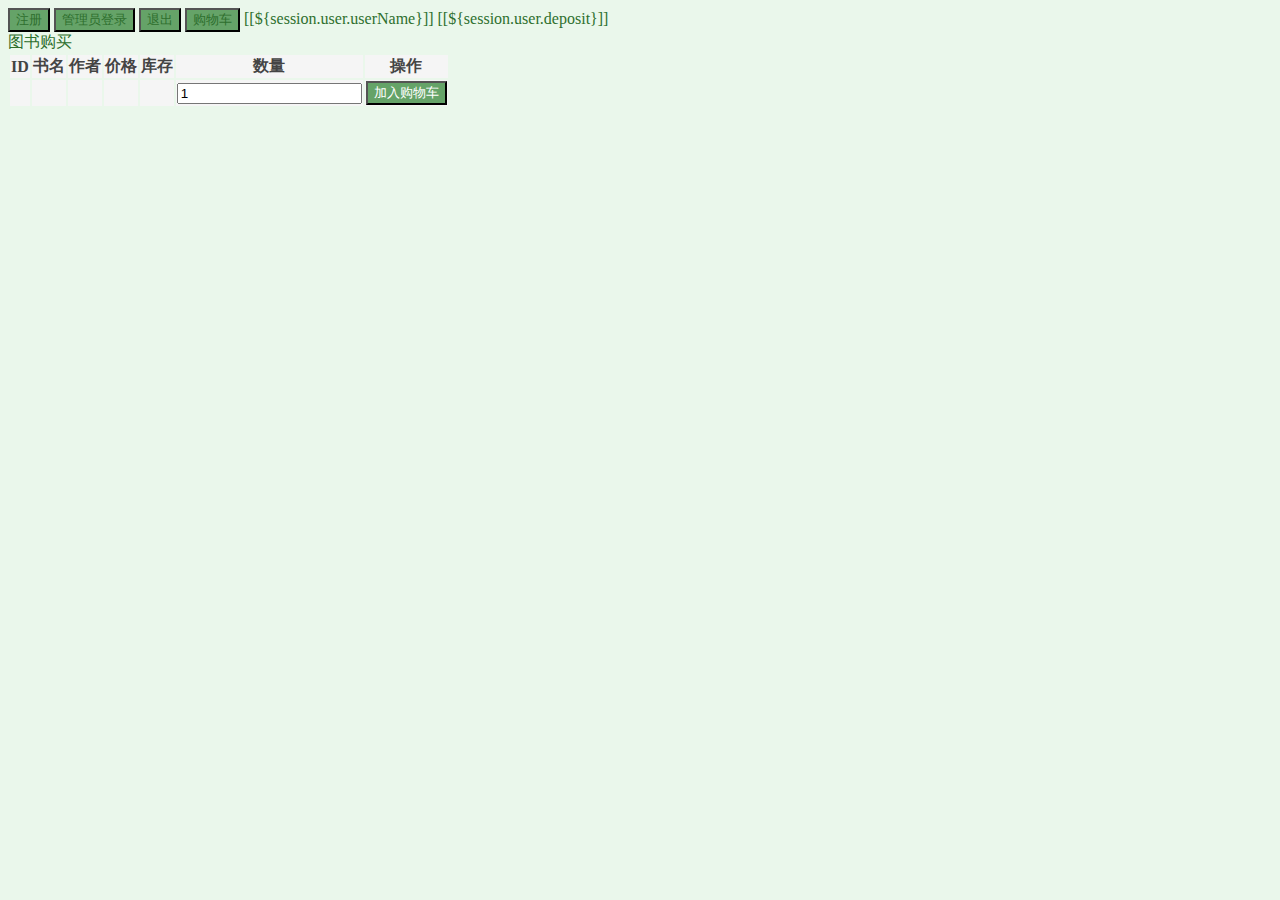
<file: target/classes/templates/index.html>
<!DOCTYPE html>
<html xmlns:th="http://www.thymeleaf.org">

<head>
    <meta charset="UTF-8">
    <meta name="viewport" content="width=device-width, initial-scale=1.0">
    <title>买书 ${session.user.banlance}</title>
    <link rel="stylesheet" href="https://cdn.staticfile.org/layui/2.6.8/css/layui.css"
          integrity="sha384-o8I/ti/43Ai6/jzjNpRJRfyJGg/UqDOqF6n3K51jNiSA/gTxEUzk6Zew06cf6zQY"
          crossorigin="anonymous">
    <style>
        body {
            background-color: #eaf7eb; /* Matcha Green */
            color: #444;
        }

        .layui-btn-group button {
            background-color: #65a368; /* Darker Matcha Green */
            color: white;
        }

        .layui-btn-group a {
            color: #2e6f2e; /* Darker Matcha Green */
        }

        .page-title {
            color: #2e6f2e; /* Darker Matcha Green */
        }

        table th, table td {
            background-color: #f5f5f5; /* Light Gray */
        }

        .addToCartBtn {
            background-color: #65a368; /* Darker Matcha Green */
            color: white;
        }
    </style>
</head>

<body>

<div class="layui-btn-group">
    <button class="layui-btn layui-btn-normal"><a th:href="@{/register}">注册</a></button>
    <button class="layui-btn layui-btn-normal"><a th:href="@{/admin/login}">管理员登录</a></button>
    <button class="layui-btn layui-btn-normal"><a th:href="@{/logout}">退出</a></button>
    <button class="layui-btn layui-btn-normal"><a th:href="@{|/${session.user.userName}/shopping_cart|}">购物车</a></button>

    <a>
        [[${session.user.userName}]]
    </a>
    <a>
        [[${session.user.deposit}]]
    </a>
</div>

<div class="layui-container">
    <div class="page-title">图书购买</div>

    <table>
        <thead>
        <tr>
            <th>ID</th>
            <th>书名</th>
            <th>作者</th>
            <th>价格</th>
            <th>库存</th>
            <th>数量</th>
            <th>操作</th>
        </tr>
        </thead>
        <tr th:each="item: ${books}" id="bookRow" data-book-id="${item.bookId}" data-book-price="${item.price}">
            <td th:text="${item.bookId}"></td>
            <td th:text="${item.bookName}"></td>
            <td th:text="${item.author}"></td>
            <td th:text="${item.price}"></td>
            <td th:text="${item.stock}"></td>
            <td>
                <input type="number" class="quantityInput" value="1" min="1" max="${item.stock}">
            </td>
            <td>
                <button type="button" class="layui-btn layui-btn-normal addToCartBtn">加入购物车</button>
            </td>
        </tr>
    </table>
</div>

<script src="https://cdn.staticfile.org/jquery/3.6.0/jquery.min.js"></script>
<script>
    $(document).ready(function () {
        $('.addToCartBtn').on('click', function () {

            var $row = $(this).closest('tr');
            var bookId = $row.closest("tr").find("td:eq(0)").text();
            var quantity = $row.find('.quantityInput').val();

            var bookPrice = $row.closest("tr").find("td:eq(3)").text();
            $.ajax({
                type: 'POST',
                url: "/api/addToCart/"+ bookId, 
                data: {
                    userName: [[${session.user.userName}]],

                    quantity: quantity,
                    bookPrice:bookPrice
                },
                success: function (response) {
                    console.log('Item added to the cart:', response);
                },
                error: function (error) {
                    console.error('Error adding item to the cart:', error);
                }
            });
        });
    });
</script>

</body>
</html>
</file>
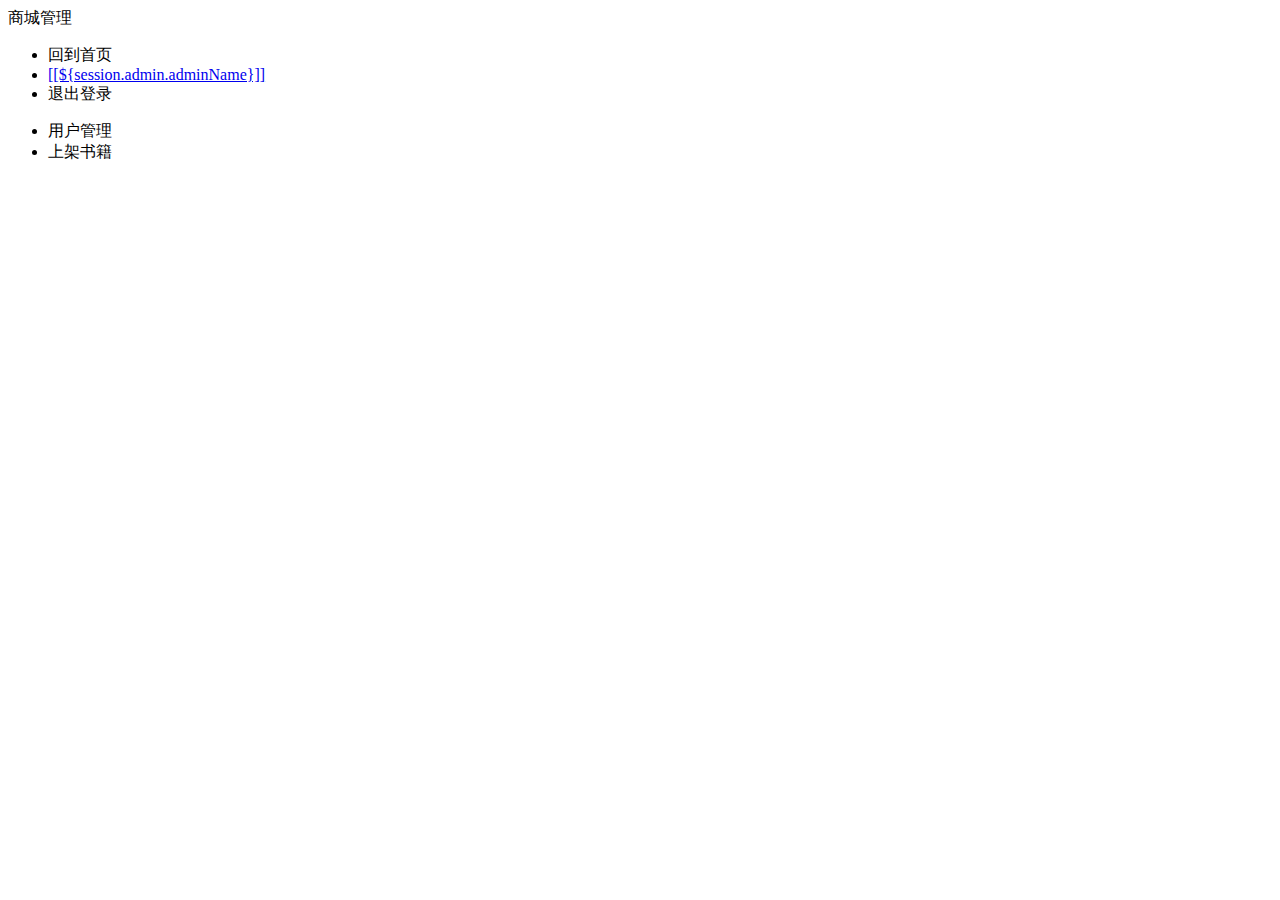
<file: target/classes/templates/_adminfragment.html>
<!DOCTYPE html>
<html xmlns:th="http://www.thymeleaf.org">
<head th:fragment="head(title,style)">
    <meta charset="utf-8">
    <title th:replace="${title}">商城管理</title>
    <link rel="stylesheet" type="text/css" th:href="@{/lib/layui/css/layui.css}"/>
    <script th:src="@{/lib/layui/layui.js}" type="text/javascript" charset="utf-8"></script>
    <style th:replace="${style}"></style>
</head>
<body>
<div class="layui-header" th:fragment="header">
    <div class="layui-logo">商城管理</div>
    <ul class="layui-nav layui-layout-right">
        <li class="layui-nav-item"><a th:href="@{/}">回到首页</a></li>
        <li class="layui-nav-item">
            <a href="javascript:;" th:if="${session.admin}">
                [[${session.admin.adminName}]]
            </a>
        </li>
        <li class="layui-nav-item"><a th:href="@{/admin/logout}">退出登录</a></li>
    </ul>
</div>

<div class="layui-side layui-bg-black" th:fragment="side(pageName)">
    <div class="layui-side-scroll">
        <ul class="layui-nav layui-nav-tree" lay-filter="test">
            <li class="layui-nav-item" th:classappend="${pageName=='user'?'layui-this':''}"><a
                    th:href="@{/admin/user_manage}">用户管理</a></li>
            <li class="layui-nav-item" th:classappend="${pageName=='addBook'?'layui-this':''}"><a
                    th:href="@{/admin/add_book}">上架书籍</a></li>
        </ul>
    </div>
</div>



</body>
</html>
</html>
</file>
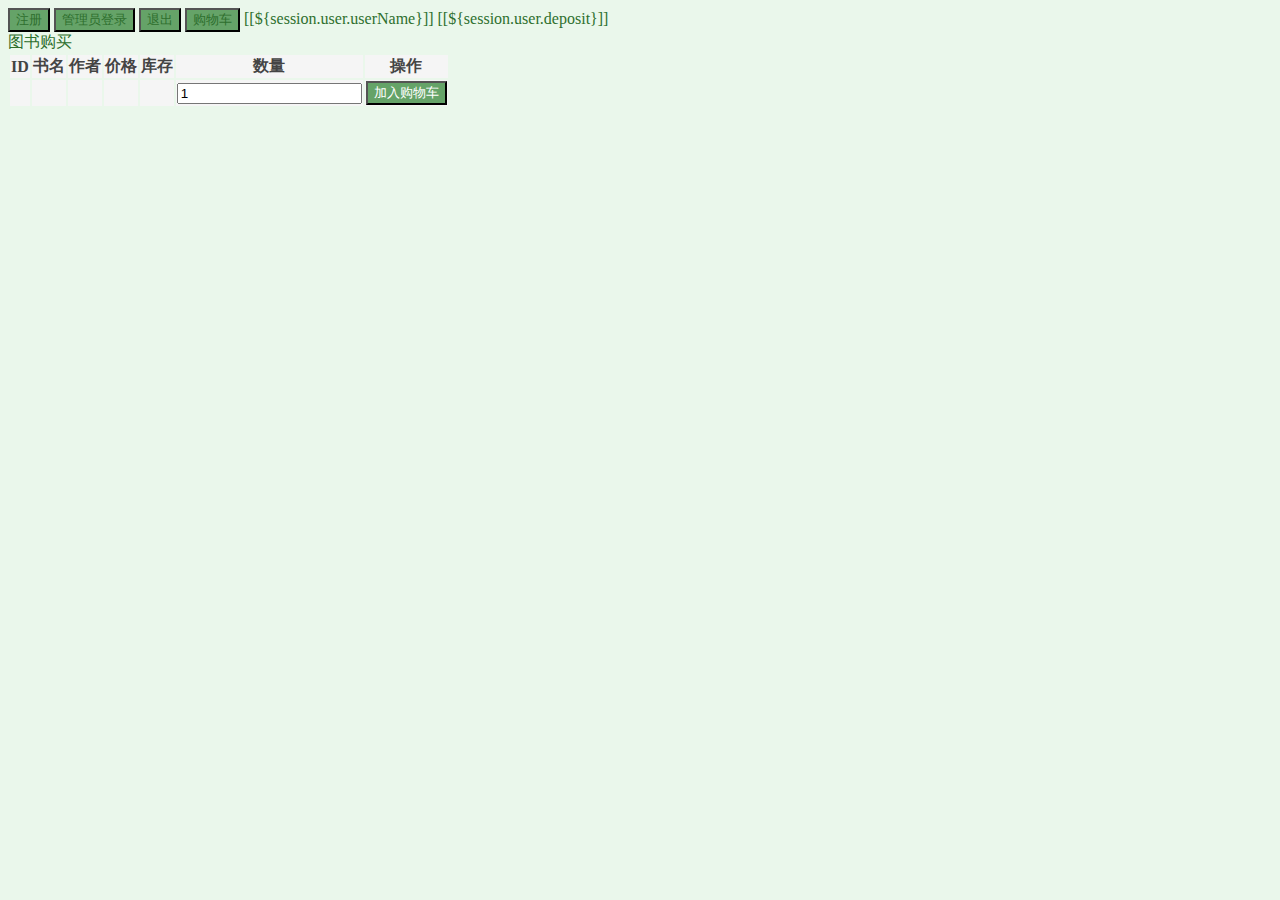
<file: target/classes/templates/books.html>
<!DOCTYPE html>
<html xmlns:th="http://www.thymeleaf.org">

<head>
    <meta charset="UTF-8">
    <meta name="viewport" content="width=device-width, initial-scale=1.0">
    <title>买书 ${session.user.banlance}</title>
    <link rel="stylesheet" href="https://cdn.staticfile.org/layui/2.6.8/css/layui.css"
          integrity="sha384-o8I/ti/43Ai6/jzjNpRJRfyJGg/UqDOqF6n3K51jNiSA/gTxEUzk6Zew06cf6zQY"
          crossorigin="anonymous">
    <style>
        body {
            background-color: #eaf7eb; /* Matcha Green */
            color: #444;
        }

        .layui-btn-group button {
            background-color: #65a368; /* Darker Matcha Green */
            color: white;
        }

        .layui-btn-group a {
            color: #2e6f2e; /* Darker Matcha Green */
        }

        .page-title {
            color: #2e6f2e; /* Darker Matcha Green */
        }

        table th, table td {
            background-color: #f5f5f5; /* Light Gray */
        }

        .addToCartBtn {
            background-color: #65a368; /* Darker Matcha Green */
            color: white;
        }
    </style>
</head>

<body>

<div class="layui-btn-group">
    <button class="layui-btn layui-btn-normal"><a th:href="@{/register}">注册</a></button>
    <button class="layui-btn layui-btn-normal"><a th:href="@{/admin/login}">管理员登录</a></button>
    <button class="layui-btn layui-btn-normal"><a th:href="@{/logout}">退出</a></button>
    <button class="layui-btn layui-btn-normal"><a th:href="@{|/${session.user.userName}/shopping_cart|}">购物车</a></button>

    <a>
        [[${session.user.userName}]]
    </a>
    <a>
        [[${session.user.deposit}]]
    </a>
</div>

<div class="layui-container">
    <div class="page-title">图书购买</div>

    <table>
        <thead>
        <tr>
            <th>ID</th>
            
            <th>书名</th>
            <th>作者</th>
            <th>价格</th>
            <th>库存</th>
            <th>数量</th>
          
            <th>操作</th>
        </tr>
        </thead>
        <tr th:each="item: ${books}" id="bookRow" data-book-id="${item.bookId}" data-book-price="${item.price}">
            <td th:text="${item.bookId}"></td>
            <td th:text="${item.bookName}"></td>
            <td th:text="${item.author}"></td>
            <td th:text="${item.price}"></td>
            <td th:text="${item.stock}"></td>
            <td>
                <input type="number" class="quantityInput" value="1" min="1" max="${item.stock}">
            </td>
            <td>
                <button type="button" class="layui-btn layui-btn-normal addToCartBtn">加入购物车</button>
            </td>
        </tr>
    </table>
</div>

<script src="https://cdn.staticfile.org/jquery/3.6.0/jquery.min.js"></script>
<script>
    $(document).ready(function () {
        $('.addToCartBtn').on('click', function () {

            var $row = $(this).closest('tr');
            var bookId = $row.closest("tr").find("td:eq(0)").text();
            var quantity = $row.find('.quantityInput').val();

            var bookPrice = $row.closest("tr").find("td:eq(3)").text();
            $.ajax({
                type: 'POST',
                url: "/api/addToCart/"+ bookId, 
                data: {
                    userName: [[${session.user.userName}]],

                    quantity: quantity,
                    bookPrice:bookPrice
                },
                success: function (response) {
                    console.log('Item added to the cart:', response);
                },
                error: function (error) {
                    console.error('Error adding item to the cart:', error);
                }
            });
        });
    });
</script>

</body>
</html>
</file>
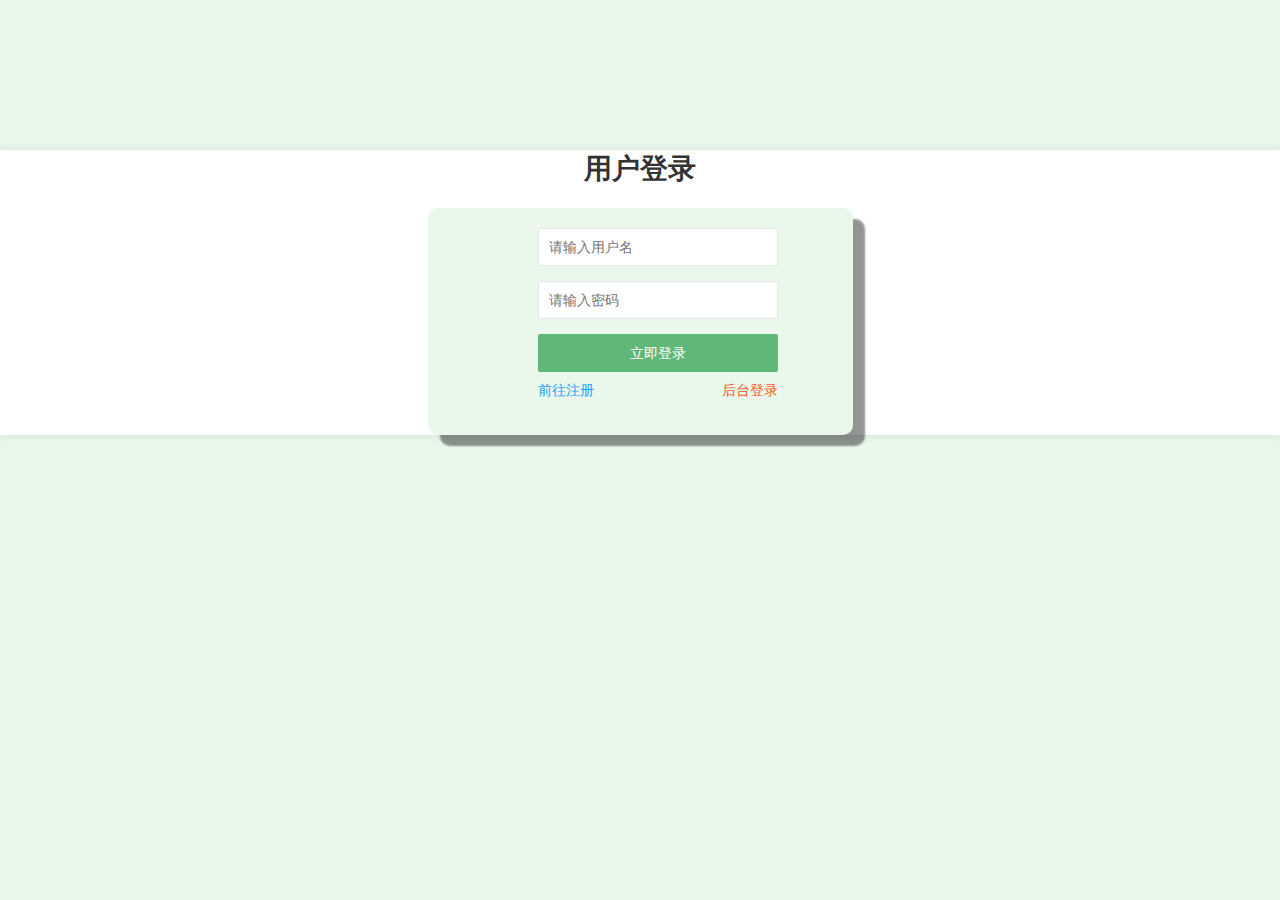
<file: target/classes/templates/login.html>
<!DOCTYPE html>
<html xmlns:th="http://www.thymeleaf.org">

<head th:replace="_fragment::head(~{::title},~{})">
    <meta charset="utf-8">
    <title>用户登录</title>
    <link rel="stylesheet" type="text/css" href="../static/lib/layui/css/layui.css" />
    <link rel="stylesheet" type="text/css" href="../static/css/public.css" />
    <script src="../static/lib/layui/layui.js" type="text/javascript" charset="utf-8"></script>
</head>

<body style="background-color: #f5f5f5;">

    <div class="login-box" style="margin: 150px 0px; background-color: #fff; box-shadow: 0 0 10px rgba(0,0,0,0.1);">
        <h1 style="color: #333;">用户登录</h1>
        <div class="login-form">
            <div class="layui-form">
                <div class="layui-form-item">

                    <div class="layui-input-block">
                        <input type="text" id="userName" name="userName" required lay-verify="required"
                            placeholder="请输入用户名" autocomplete="off" class="layui-input">
                    </div>
                </div>
                <div class="layui-form-item">

                    <div class="layui-input-block">
                        <input type="password" id="password" name="password" required lay-verify="required"
                            placeholder="请输入密码" autocomplete="off" class="layui-input">
                    </div>
                </div>
                <div class="layui-form-item">
                    <div class="layui-input-block">
                        <button class="layui-btn" lay-submit lay-filter="login-btn"
                            style="width: 100%; background-color: #5FB878;">立即登录</button>
                        <p style="margin-top: 10px; float: left;"><a th:href="@{/register}"
                                style="color: #1E9FFF;">前往注册</a></p>
                        <p style="margin-top: 10px; float: right;"><a th:href="@{/admin/login}"
                                style="color: #FF5722;">后台登录</a></p>
                    </div>
                </div>
            </div>
        </div>
    </div>

</body>
<script>
    layui.use(['form', 'element', 'jquery', 'layer'], function () {
        var form = layui.form,
            $ = layui.jquery,
            layer = layui.layer,
            element = layui.element;

        //监听提交
        form.on('submit(login-btn)', function (data) {
            $.ajax({
                url: '/user/login',
                type: 'post',
                data: JSON.stringify(data.field),
                contentType: 'application/json',
                dataType: 'json',
                success: function (res) {
                    if (res.code != 0) {
                        return layer.msg(res.msg, { icon: 2, time: 1500 });
                    }
                    layer.msg("登录成功", { icon: 1, time: 1300 }, function () {
                        window.location.href = res.data;
                    });
                }
            });
            return false;
        });
    });
</script>

</html>
</file>
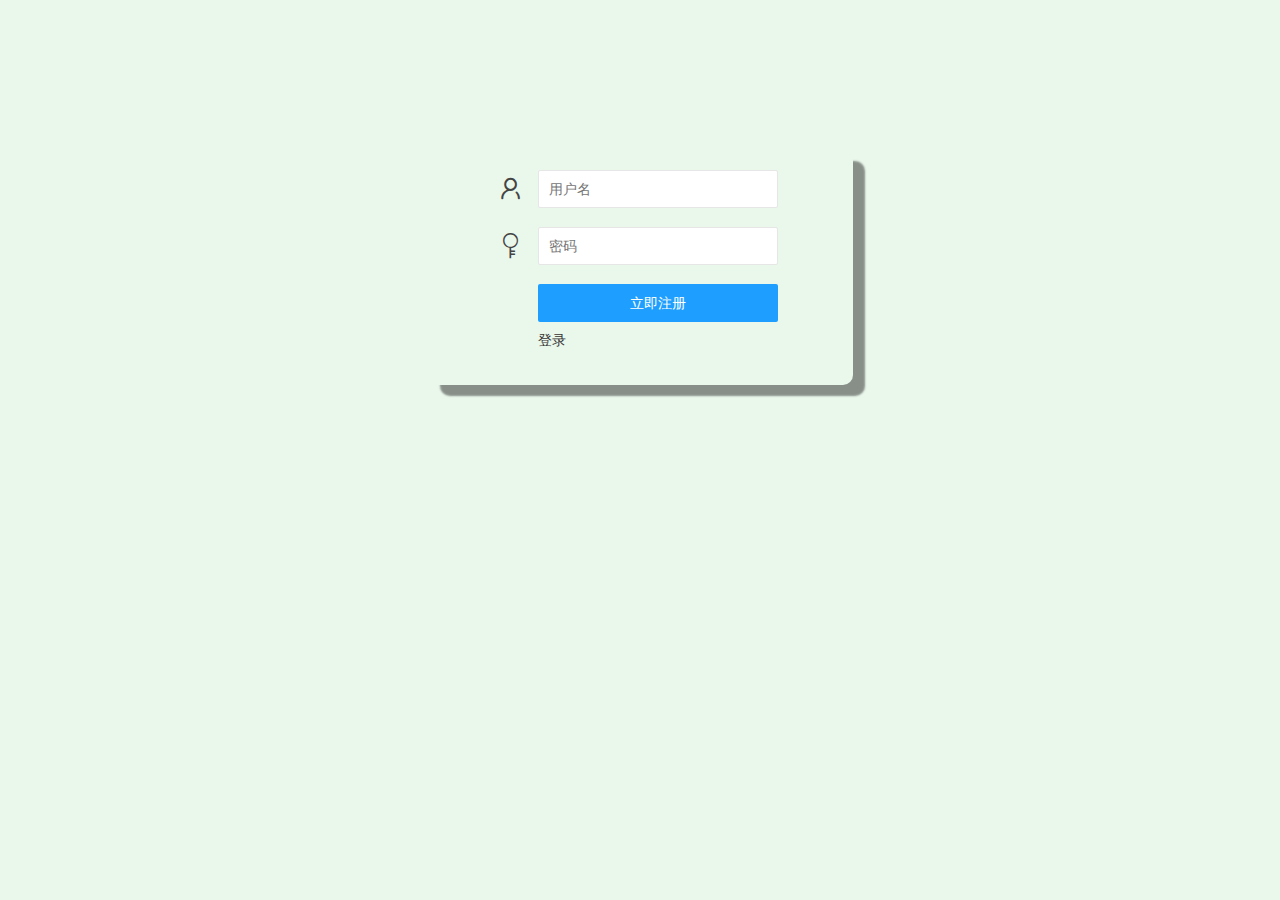
<file: target/classes/templates/register.html>
<!DOCTYPE html>
<html xmlns:th="http://www.thymeleaf.org">
<head th:replace="_fragment::head(~{::title},~{})">
    <meta charset="utf-8">
    <title>用户注册</title>
    <link rel="stylesheet" type="text/css" href="../static/lib/layui/css/layui.css"/>
    <link rel="stylesheet" type="text/css" href="../static/css/public.css"/>
    <script src="../static/lib/layui/layui.js" type="text/javascript" charset="utf-8"></script>
</head>
<body>
<div th:replace="_fragment::header(null)"></div>
<div class="login-box" style="margin-top: 150px;">

    <div class="login-form">
        <form class="layui-form">
            <div class="layui-form-item">
                <label class="layui-form-label"><i class="layui-icon layui-icon-username" style="font-size: 25px;"></i></label>
                <div class="layui-input-block">
                    <input type="text" id="userName" name="userName" required lay-verify="required"
                           placeholder="用户名" autocomplete="off" class="layui-input">
                </div>
            </div>
           
            <div class="layui-form-item">
                <label class="layui-form-label">
                    <i class="layui-icon layui-icon-key" style="font-size: 25px;"></i>
                </label>
                <div class="layui-input-block">
                    <input type="password" id="password" name="password" required lay-verify="required"
                           placeholder="密码" autocomplete="off" class="layui-input">
                </div>
            </div>
            <div class="layui-form-item">
                <div class="layui-input-block">
                    <button class="layui-btn layui-bg-blue" lay-submit lay-filter="register-btn" style="width: 100%;">立即注册</button>
                    <p style="margin-top: 10px;float: left;"><a th:href="@{/login}">登录</a></p>
                </div>
            </div>
        </form>
    </div>
</div>

<script>
    layui.use(['form', 'element', 'jquery','layer'], function () {
        var form = layui.form,
            $ = layui.jquery,
            layer = layui.layer,
            element = layui.element;
        //监听提交
        form.on('submit(register-btn)', function (data) {
            $.ajax({
                url: '/user/register',
                type: 'post',
                data: JSON.stringify(data.field),
                contentType: 'application/json',
                dataType: 'json',
                success: function (res) {
                    if (res.code != 0) {
                        return layer.msg(res.msg, {icon: 2,time: 1500});
                    }
                    layer.msg("注册成功", {icon: 1, time: 1300}, function () {
                        window.location.href = res.data;
                    });
                }
            });
            return false;
        });

    });
</script>
</body>
</html>
</file>
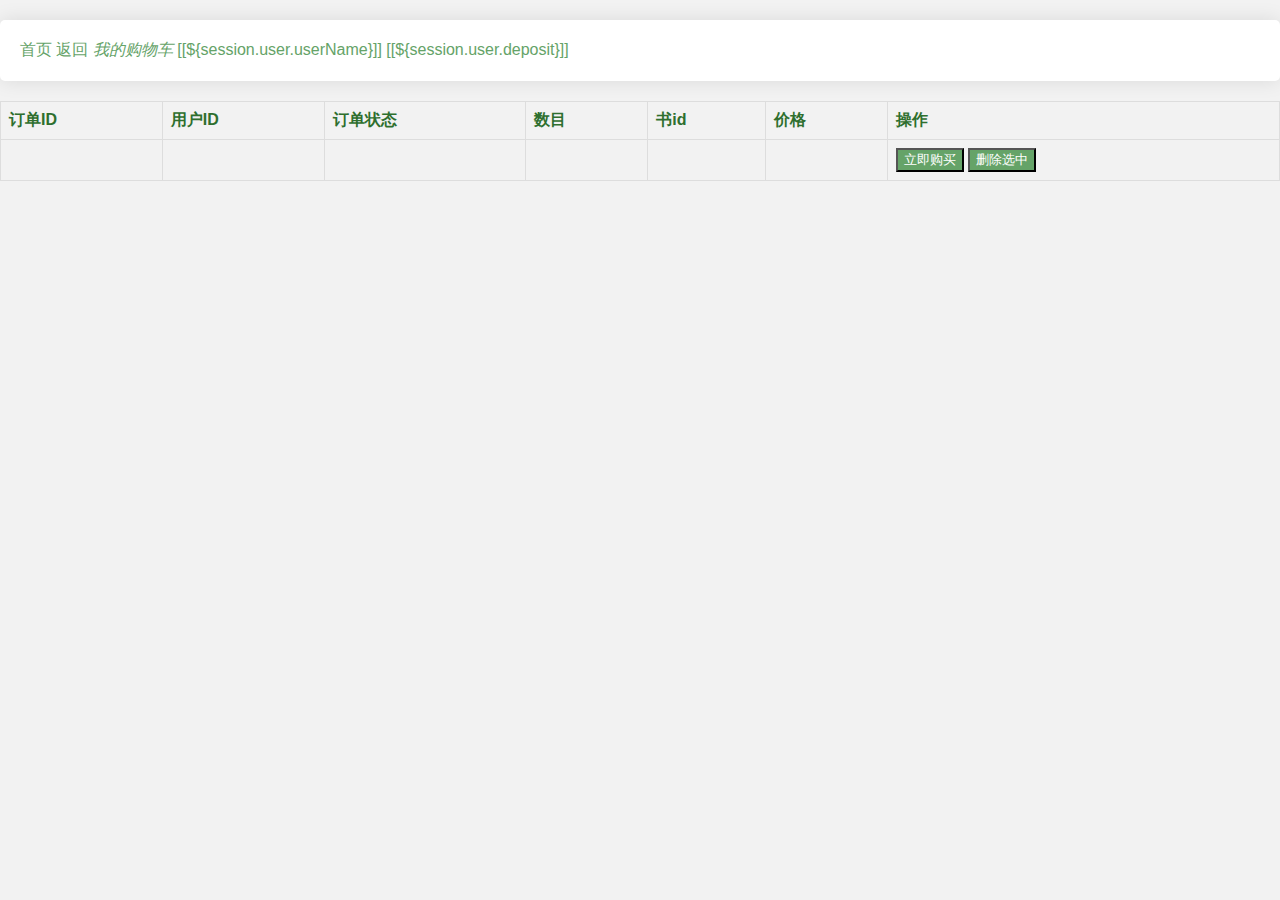
<file: target/classes/templates/shopping_cart.html>
<!DOCTYPE html>
<html xmlns:th="http://www.thymeleaf.org">

<head>
    <meta charset="UTF-8">
    <meta name="viewport" content="width=device-width, initial-scale=1.0">
    <title>购物车</title>
    <link rel="stylesheet" href="https://cdn.staticfile.org/layui/2.6.8/css/layui.css"
          integrity="sha384-o8I/ti/43Ai6/jzjNpRJRfyJGg/UqDOqF6n3K51jNiSA/gTxEUzk6Zew06cf6zQY"
          crossorigin="anonymous">
    <style>
        body {
            font-family: 'Arial', sans-serif;
            background-color: #f2f2f2;
            margin: 0;
            padding: 0;
        }

        .layui-container {
            padding: 20px;
            background-color: #fff;
            margin-top: 20px;
            border-radius: 5px;
            box-shadow: 0 0 20px rgba(0, 0, 0, 0.1);
        }

        .page-title {
            font-size: 24px;
            font-weight: bold;
            margin-bottom: 20px;
            color: #2e6f2e; /* Darker Matcha Green */
        }

        .layui-btn-group {
            margin-bottom: 20px;
        }

        table {
            width: 100%;
            border-collapse: collapse;
            margin-top: 20px;
        }

        th, td {
            border: 1px solid #ddd;
            padding: 8px;
            text-align: left;
            color: #444; /* Dark Gray */
        }

        th {
            background-color: #f2f2f2;
            color: #2e6f2e; /* Darker Matcha Green */
        }

        .breadcrumb a {
            color: #65a368; /* Darker Matcha Green */
        }

        .breadcrumb a:hover {
            color: #3d8440; /* Lighter Matcha Green */
        }

        .buyBtn,
        .deleteSelectedBtn {
            background-color: #65a368; /* Darker Matcha Green */
            color: white;
        }

        .buyBtn:hover,
        .deleteSelectedBtn:hover {
            background-color: #3d8440; /* Lighter Matcha Green */
        }
    </style>
</head>

<body>

<div class="layui-container">
    <div class="breadcrumb">
        <span class="layui-breadcrumb">
            <a th:href="@{/index}">首页</a>
            <a th:href="@{/index/books}">返回</a>
            <a><cite>我的购物车</cite></a>
            <a>
                [[${session.user.userName}]]
            </a>
            <a>
                [[${session.user.deposit}]]
            </a>
        </span>
    </div>
</div>

<table>
    <thead>
    <tr>
        <th>订单ID</th>
        <th>用户ID</th>
        <th>订单状态</th>
        <th>数目</th>
        <th>书id</th>
        <th>价格</th>
        <th>操作</th>
    </tr>
    </thead>
    <tbody>
    <tr th:each="item: ${order}">
        <td class="oid" th:text="${item.orderId}"></td>
        <td class="uid" th:text="${item.userId}"></td>
        <td class="status" th:text="${item.status}"></td>
        <td class="bnum" th:text="${item.booknum}"></td>
        <td class="bid" th:text="${item.bookid}"></td>
        <td th:text="${item.totalPrice}"></td>
        <td>
            <button type="button" class="layui-btn layui-btn-normal buyBtn">立即购买</button>
            <button type="button" class="layui-btn layui-btn-danger deleteSelectedBtn">删除选中</button>
        </td>
    </tr>
    </tbody>
</table>

<script src="https://code.jquery.com/jquery-3.6.4.min.js"></script>

<script>
    $(document).ready(function () {
        $(".buyBtn").click(function () {
            var orderId = $(this).closest("tr").find("td:eq(0)").text();
            var userId = $(this).closest("tr").find("td:eq(1)").text();
            var bookId = $(this).closest("tr").find("td:eq(4)").text();
            var quantity = $(this).closest("tr").find("td:eq(3)").text();
            var totalPrice = $(this).closest("tr").find("td:eq(5)").text();

            $.ajax({
                type: "GET",
                url: "/api/books/" + bookId,
                success: function (bookDetails) {
                    if (bookDetails.stock >= quantity) {
                        performPurchase(orderId, userId, bookId, quantity, totalPrice);
                    } else {
                        alert("库存不足！");
                    }
                },
                error: function (error) {
                    console.error(error);
                }
            });
        });

        function performPurchase(orderId, userId, bookId, quantity, totalPrice) {
            $.ajax({
                type: "POST",
                url: "/api/purchase",
                data: {
                    orderId: orderId,
                    userId: userId,
                    bookId: bookId,
                    quantity: quantity,
                    totalPrice: totalPrice
                },
                success: function (response) {
                    location.reload();
                    console.log(response);
                },
                error: function (error) {
                    alert("余额不足 ");
                }
            });
        }

        $(".deleteSelectedBtn").click(function () {
            var orderId = $(this).closest("tr").find("td:eq(0)").text();
            $.ajax({
                type: "POST",
                url: "/api/orders/delete/" + orderId,
                success: function (response) {
                    location.reload();
                    console.log(response);
                },
                error: function (error) {
                    console.error(error);
                }
            });
        });
    });
</script>

</body>
</html>
</file>
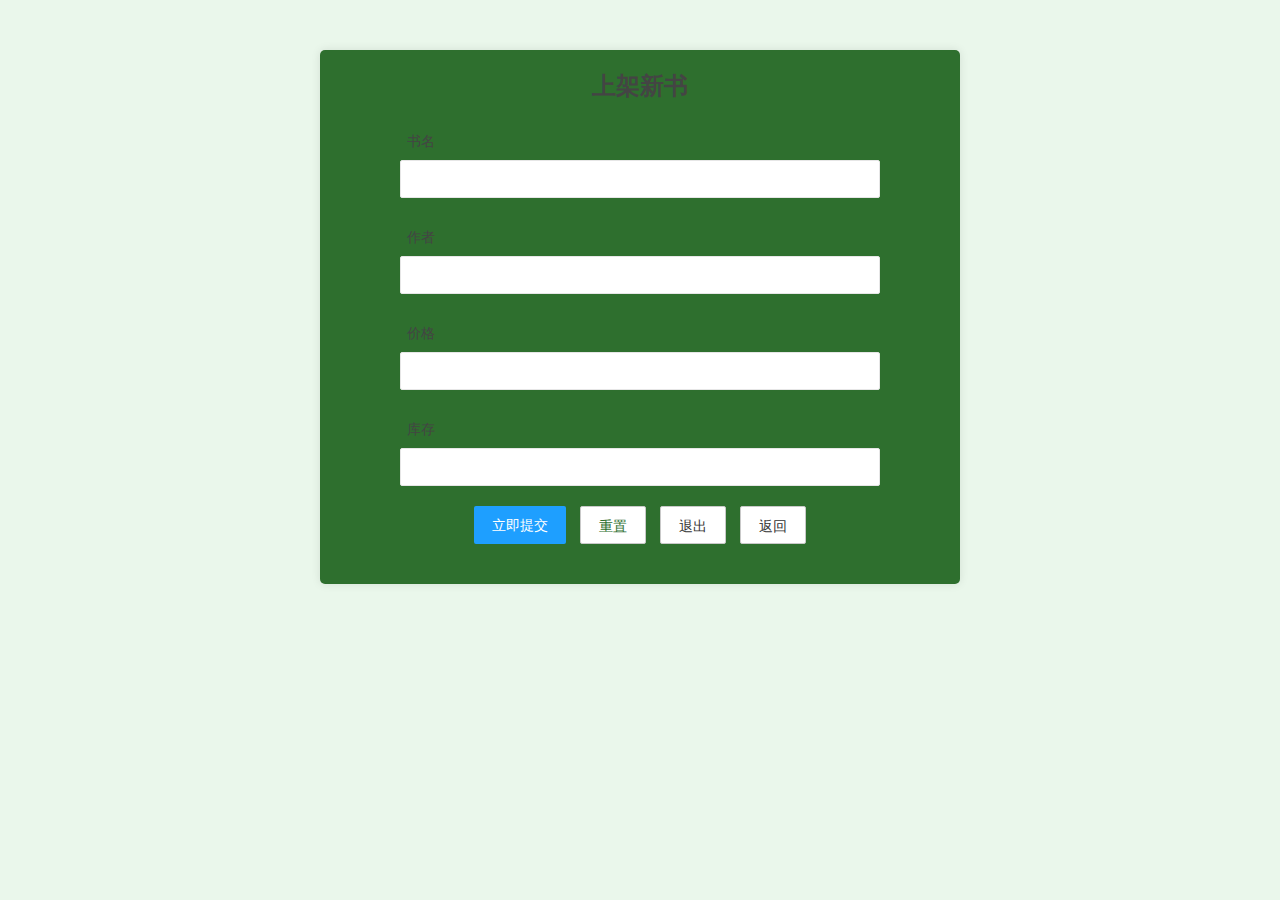
<file: target/classes/templates/admin/add_book.html>
<!DOCTYPE html>
<html xmlns:th="http://www.thymeleaf.org">

<head th:replace="_adminfragment::head(~{::title},~{})">
    <meta charset="utf-8">
    <title>上架新书</title>
    <link rel="stylesheet" type="text/css" href="../../static/lib/layui/css/layui.css" />
    <script src="../../static/lib/layui/layui.js" type="text/javascript" charset="utf-8"></script>
    <style>
        body {
            font-family: 'Arial', sans-serif;
            background-color: #2e6f2e; /* Darker Matcha Green */
            margin: 0;

            padding: 0;
        }

        .container {
            max-width: 600px;
            margin: 50px auto;
            padding: 20px;

            background-color:  #2e6f2e; /* Darker Matcha Green */;
            box-shadow: 0 0 10px rgba(0, 0, 0, 0.1);
            border-radius: 5px;
        }

        .form-title {
            font-size: 24px;
            font-weight: bold;
            margin-bottom: 20px;
            text-align: center;
        }

        .layui-form-item {
            margin-bottom: 20px;
        }

        .layui-input-block {
            width: 80%;
            margin-left: 10%;
        }

        .upload-btn {
            width: 80%;
            margin-left: 10%;
            color: #2e6f2e; /* Darker Matcha Green */
            text-align: center;
            margin-top: 40px;
        }

        .layui-btn-primary {
            margin-left: 10px;
            color: #2e6f2e; /* Darker Matcha Green */
        }

        .submit-btn {
            text-align: center;
            color: #2e6f2e; /* Darker Matcha Green */
        }
        body {
            background-color: #eaf7eb; /* Matcha Green */
            color: #444;
        }

        
        
    </style>
</head>

<body class="layui-layout-body">
    <div class="container">
        <div class="form-title">上架新书</div>
        <form action="" class="layui-form" lay-filter="addBook">
            <div class="layui-form-item">
                <label class="layui-form-label">书名</label>
                <div class="layui-input-block">
                    <input type="text" id="bookName" name="bookName" required lay-verify="required" autocomplete="off"
                        class="layui-input">
                </div>
            </div>

            <div class="layui-form-item">
                <label class="layui-form-label">作者</label>
                <div class="layui-input-block">
                    <input type="text" id="author" name="author" required lay-verify="required" autocomplete="off"
                        class="layui-input">
                </div>
            </div>

            <div class="layui-form-item">
                <label class="layui-form-label">价格</label>
                <div class="layui-input-block">
                    <input type="number" min="0" id="price" name="price" autocomplete="off" class="layui-input">
                </div>
            </div>

            <div class="layui-form-item">
                <label class="layui-form-label">库存</label>
                <div class="layui-input-block">
                    <input type="number" min="0" id="stock" name="stock" autocomplete="off" class="layui-input">
                </div>
            </div>

       

            <div class="layui-form-item submit-btn">
                <button class="layui-btn layui-bg-blue" lay-submit lay-filter="addBookBtn">立即提交</button>
                <button type="reset" class="layui-btn layui-btn-primary">重置</button>
                <button type="reset" class="layui-btn layui-btn-primary"><a th:href="@{/admin/logout}">退出</a></button>
                <button type="reset" class="layui-btn layui-btn-primary"><a th:href="@{/admin/book_manage}">返回</a></button>
        
                
            </div>
        </form>
    </div>
</body>
<script type="text/javascript">
    layui.use(['table', 'form', 'jquery', 'layer', 'upload','element'], function () {
        var table = layui.table,
            $ = layui.jquery,
            layer = layui.layer,
            upload = layui.upload,
            element = layui.element,
            form = layui.form;

   
        //提交
        form.on('submit(addBookBtn)', function (data) {
            var data = form.val('addBook');
            $.post('/book/insert',data, function (res) {
                if (res.code != 0) {
                    return layer.msg(res.msg, {icon: 2});
                }
                return layer.msg("添加成功", {icon: 1});
            });
            return false;
        });
    });
</script>
</html>
</file>
<file: target/classes/static/lib/layui/css/layui.css>
/** layui-v2.5.6 MIT License By https://www.layui.com */
 .layui-inline,img{display:inline-block;vertical-align:middle}h1,h2,h3,h4,h5,h6{font-weight:400}.layui-edge,.layui-header,.layui-inline,.layui-main{position:relative}.layui-body,.layui-edge,.layui-elip{overflow:hidden}.layui-btn,.layui-edge,.layui-inline,img{vertical-align:middle}.layui-btn,.layui-disabled,.layui-icon,.layui-unselect{-moz-user-select:none;-webkit-user-select:none;-ms-user-select:none}.layui-elip,.layui-form-checkbox span,.layui-form-pane .layui-form-label{text-overflow:ellipsis;white-space:nowrap}.layui-breadcrumb,.layui-tree-btnGroup{visibility:hidden}blockquote,body,button,dd,div,dl,dt,form,h1,h2,h3,h4,h5,h6,input,li,ol,p,pre,td,textarea,th,ul{margin:0;padding:0;-webkit-tap-highlight-color:rgba(0,0,0,0)}a:active,a:hover{outline:0}img{border:none}li{list-style:none}table{border-collapse:collapse;border-spacing:0}h4,h5,h6{font-size:100%}button,input,optgroup,option,select,textarea{font-family:inherit;font-size:inherit;font-style:inherit;font-weight:inherit;outline:0}pre{white-space:pre-wrap;white-space:-moz-pre-wrap;white-space:-pre-wrap;white-space:-o-pre-wrap;word-wrap:break-word}body{line-height:24px;font:14px Helvetica Neue,Helvetica,PingFang SC,Tahoma,Arial,sans-serif}hr{height:1px;margin:10px 0;border:0;clear:both}a{color:#333;text-decoration:none}a:hover{color:#777}a cite{font-style:normal;*cursor:pointer}.layui-border-box,.layui-border-box *{box-sizing:border-box}.layui-box,.layui-box *{box-sizing:content-box}.layui-clear{clear:both;*zoom:1}.layui-clear:after{content:'\20';clear:both;*zoom:1;display:block;height:0}.layui-inline{*display:inline;*zoom:1}.layui-edge{display:inline-block;width:0;height:0;border-width:6px;border-style:dashed;border-color:transparent}.layui-edge-top{top:-4px;border-bottom-color:#999;border-bottom-style:solid}.layui-edge-right{border-left-color:#999;border-left-style:solid}.layui-edge-bottom{top:2px;border-top-color:#999;border-top-style:solid}.layui-edge-left{border-right-color:#999;border-right-style:solid}.layui-disabled,.layui-disabled:hover{color:#d2d2d2!important;cursor:not-allowed!important}.layui-circle{border-radius:100%}.layui-show{display:block!important}.layui-hide{display:none!important}@font-face{font-family:layui-icon;src:url(../font/iconfont.eot?v=256);src:url(../font/iconfont.eot?v=256#iefix) format('embedded-opentype'),url(../font/iconfont.woff2?v=256) format('woff2'),url(../font/iconfont.woff?v=256) format('woff'),url(../font/iconfont.ttf?v=256) format('truetype'),url(../font/iconfont.svg?v=256#layui-icon) format('svg')}.layui-icon{font-family:layui-icon!important;font-size:16px;font-style:normal;-webkit-font-smoothing:antialiased;-moz-osx-font-smoothing:grayscale}.layui-icon-reply-fill:before{content:"\e611"}.layui-icon-set-fill:before{content:"\e614"}.layui-icon-menu-fill:before{content:"\e60f"}.layui-icon-search:before{content:"\e615"}.layui-icon-share:before{content:"\e641"}.layui-icon-set-sm:before{content:"\e620"}.layui-icon-engine:before{content:"\e628"}.layui-icon-close:before{content:"\1006"}.layui-icon-close-fill:before{content:"\1007"}.layui-icon-chart-screen:before{content:"\e629"}.layui-icon-star:before{content:"\e600"}.layui-icon-circle-dot:before{content:"\e617"}.layui-icon-chat:before{content:"\e606"}.layui-icon-release:before{content:"\e609"}.layui-icon-list:before{content:"\e60a"}.layui-icon-chart:before{content:"\e62c"}.layui-icon-ok-circle:before{content:"\1005"}.layui-icon-layim-theme:before{content:"\e61b"}.layui-icon-table:before{content:"\e62d"}.layui-icon-right:before{content:"\e602"}.layui-icon-left:before{content:"\e603"}.layui-icon-cart-simple:before{content:"\e698"}.layui-icon-face-cry:before{content:"\e69c"}.layui-icon-face-smile:before{content:"\e6af"}.layui-icon-survey:before{content:"\e6b2"}.layui-icon-tree:before{content:"\e62e"}.layui-icon-ie:before{content:"\e7bb"}.layui-icon-upload-circle:before{content:"\e62f"}.layui-icon-add-circle:before{content:"\e61f"}.layui-icon-download-circle:before{content:"\e601"}.layui-icon-templeate-1:before{content:"\e630"}.layui-icon-util:before{content:"\e631"}.layui-icon-face-surprised:before{content:"\e664"}.layui-icon-edit:before{content:"\e642"}.layui-icon-speaker:before{content:"\e645"}.layui-icon-down:before{content:"\e61a"}.layui-icon-file:before{content:"\e621"}.layui-icon-layouts:before{content:"\e632"}.layui-icon-rate-half:before{content:"\e6c9"}.layui-icon-add-circle-fine:before{content:"\e608"}.layui-icon-prev-circle:before{content:"\e633"}.layui-icon-read:before{content:"\e705"}.layui-icon-404:before{content:"\e61c"}.layui-icon-carousel:before{content:"\e634"}.layui-icon-help:before{content:"\e607"}.layui-icon-code-circle:before{content:"\e635"}.layui-icon-windows:before{content:"\e67f"}.layui-icon-water:before{content:"\e636"}.layui-icon-username:before{content:"\e66f"}.layui-icon-find-fill:before{content:"\e670"}.layui-icon-about:before{content:"\e60b"}.layui-icon-location:before{content:"\e715"}.layui-icon-up:before{content:"\e619"}.layui-icon-pause:before{content:"\e651"}.layui-icon-date:before{content:"\e637"}.layui-icon-layim-uploadfile:before{content:"\e61d"}.layui-icon-delete:before{content:"\e640"}.layui-icon-play:before{content:"\e652"}.layui-icon-top:before{content:"\e604"}.layui-icon-firefox:before{content:"\e686"}.layui-icon-friends:before{content:"\e612"}.layui-icon-refresh-3:before{content:"\e9aa"}.layui-icon-ok:before{content:"\e605"}.layui-icon-layer:before{content:"\e638"}.layui-icon-face-smile-fine:before{content:"\e60c"}.layui-icon-dollar:before{content:"\e659"}.layui-icon-group:before{content:"\e613"}.layui-icon-layim-download:before{content:"\e61e"}.layui-icon-picture-fine:before{content:"\e60d"}.layui-icon-link:before{content:"\e64c"}.layui-icon-diamond:before{content:"\e735"}.layui-icon-log:before{content:"\e60e"}.layui-icon-key:before{content:"\e683"}.layui-icon-rate-solid:before{content:"\e67a"}.layui-icon-fonts-del:before{content:"\e64f"}.layui-icon-unlink:before{content:"\e64d"}.layui-icon-fonts-clear:before{content:"\e639"}.layui-icon-triangle-r:before{content:"\e623"}.layui-icon-circle:before{content:"\e63f"}.layui-icon-radio:before{content:"\e643"}.layui-icon-align-center:before{content:"\e647"}.layui-icon-align-right:before{content:"\e648"}.layui-icon-align-left:before{content:"\e649"}.layui-icon-loading-1:before{content:"\e63e"}.layui-icon-return:before{content:"\e65c"}.layui-icon-fonts-strong:before{content:"\e62b"}.layui-icon-upload:before{content:"\e67c"}.layui-icon-dialogue:before{content:"\e63a"}.layui-icon-video:before{content:"\e6ed"}.layui-icon-headset:before{content:"\e6fc"}.layui-icon-cellphone-fine:before{content:"\e63b"}.layui-icon-add-1:before{content:"\e654"}.layui-icon-face-smile-b:before{content:"\e650"}.layui-icon-fonts-html:before{content:"\e64b"}.layui-icon-screen-full:before{content:"\e622"}.layui-icon-form:before{content:"\e63c"}.layui-icon-cart:before{content:"\e657"}.layui-icon-camera-fill:before{content:"\e65d"}.layui-icon-tabs:before{content:"\e62a"}.layui-icon-heart-fill:before{content:"\e68f"}.layui-icon-fonts-code:before{content:"\e64e"}.layui-icon-ios:before{content:"\e680"}.layui-icon-at:before{content:"\e687"}.layui-icon-fire:before{content:"\e756"}.layui-icon-set:before{content:"\e716"}.layui-icon-fonts-u:before{content:"\e646"}.layui-icon-triangle-d:before{content:"\e625"}.layui-icon-tips:before{content:"\e702"}.layui-icon-picture:before{content:"\e64a"}.layui-icon-more-vertical:before{content:"\e671"}.layui-icon-bluetooth:before{content:"\e689"}.layui-icon-flag:before{content:"\e66c"}.layui-icon-loading:before{content:"\e63d"}.layui-icon-fonts-i:before{content:"\e644"}.layui-icon-refresh-1:before{content:"\e666"}.layui-icon-rmb:before{content:"\e65e"}.layui-icon-addition:before{content:"\e624"}.layui-icon-home:before{content:"\e68e"}.layui-icon-time:before{content:"\e68d"}.layui-icon-user:before{content:"\e770"}.layui-icon-notice:before{content:"\e667"}.layui-icon-chrome:before{content:"\e68a"}.layui-icon-edge:before{content:"\e68b"}.layui-icon-login-weibo:before{content:"\e675"}.layui-icon-voice:before{content:"\e688"}.layui-icon-upload-drag:before{content:"\e681"}.layui-icon-login-qq:before{content:"\e676"}.layui-icon-snowflake:before{content:"\e6b1"}.layui-icon-heart:before{content:"\e68c"}.layui-icon-logout:before{content:"\e682"}.layui-icon-file-b:before{content:"\e655"}.layui-icon-template:before{content:"\e663"}.layui-icon-transfer:before{content:"\e691"}.layui-icon-auz:before{content:"\e672"}.layui-icon-console:before{content:"\e665"}.layui-icon-app:before{content:"\e653"}.layui-icon-prev:before{content:"\e65a"}.layui-icon-website:before{content:"\e7ae"}.layui-icon-next:before{content:"\e65b"}.layui-icon-component:before{content:"\e857"}.layui-icon-android:before{content:"\e684"}.layui-icon-more:before{content:"\e65f"}.layui-icon-login-wechat:before{content:"\e677"}.layui-icon-shrink-right:before{content:"\e668"}.layui-icon-spread-left:before{content:"\e66b"}.layui-icon-camera:before{content:"\e660"}.layui-icon-note:before{content:"\e66e"}.layui-icon-refresh:before{content:"\e669"}.layui-icon-female:before{content:"\e661"}.layui-icon-male:before{content:"\e662"}.layui-icon-screen-restore:before{content:"\e758"}.layui-icon-password:before{content:"\e673"}.layui-icon-senior:before{content:"\e674"}.layui-icon-theme:before{content:"\e66a"}.layui-icon-tread:before{content:"\e6c5"}.layui-icon-praise:before{content:"\e6c6"}.layui-icon-star-fill:before{content:"\e658"}.layui-icon-rate:before{content:"\e67b"}.layui-icon-template-1:before{content:"\e656"}.layui-icon-vercode:before{content:"\e679"}.layui-icon-service:before{content:"\e626"}.layui-icon-cellphone:before{content:"\e678"}.layui-icon-print:before{content:"\e66d"}.layui-icon-cols:before{content:"\e610"}.layui-icon-wifi:before{content:"\e7e0"}.layui-icon-export:before{content:"\e67d"}.layui-icon-rss:before{content:"\e808"}.layui-icon-slider:before{content:"\e714"}.layui-icon-email:before{content:"\e618"}.layui-icon-subtraction:before{content:"\e67e"}.layui-icon-mike:before{content:"\e6dc"}.layui-icon-light:before{content:"\e748"}.layui-icon-gift:before{content:"\e627"}.layui-icon-mute:before{content:"\e685"}.layui-icon-reduce-circle:before{content:"\e616"}.layui-icon-music:before{content:"\e690"}.layui-main{width:1140px;margin:0 auto}.layui-header{z-index:1000;height:60px}.layui-header a:hover{transition:all .5s;-webkit-transition:all .5s}.layui-side{position:fixed;left:0;top:0;bottom:0;z-index:999;width:200px;overflow-x:hidden}.layui-side-scroll{position:relative;width:220px;height:100%;overflow-x:hidden}.layui-body{position:absolute;left:200px;right:0;top:0;bottom:0;z-index:998;width:auto;overflow-y:auto;box-sizing:border-box}.layui-layout-body{overflow:hidden}.layui-layout-admin .layui-header{background-color:#ad56d3}.layui-layout-admin .layui-side{top:60px;width:200px;overflow-x:hidden}.layui-layout-admin .layui-body{position:fixed;top:60px;bottom:44px}.layui-layout-admin .layui-main{width:auto;margin:0 15px}.layui-layout-admin .layui-footer{position:fixed;left:200px;right:0;bottom:0;height:44px;line-height:44px;padding:0 15px;background-color:#ad56d3}.layui-layout-admin .layui-logo{position:absolute;left:0;top:0;width:200px;height:100%;line-height:60px;text-align:center;color:#b0edff;font-size:16px}.layui-layout-admin .layui-header .layui-nav{background:0 0}.layui-layout-left{position:absolute!important;left:200px;top:0}.layui-layout-right{position:absolute!important;right:0;top:0}.layui-container{position:relative;margin:0 auto;padding:0 15px;box-sizing:border-box}.layui-fluid{position:relative;margin:0 auto;padding:0 15px}.layui-row:after,.layui-row:before{content:'';display:block;clear:both}.layui-col-lg1,.layui-col-lg10,.layui-col-lg11,.layui-col-lg12,.layui-col-lg2,.layui-col-lg3,.layui-col-lg4,.layui-col-lg5,.layui-col-lg6,.layui-col-lg7,.layui-col-lg8,.layui-col-lg9,.layui-col-md1,.layui-col-md10,.layui-col-md11,.layui-col-md12,.layui-col-md2,.layui-col-md3,.layui-col-md4,.layui-col-md5,.layui-col-md6,.layui-col-md7,.layui-col-md8,.layui-col-md9,.layui-col-sm1,.layui-col-sm10,.layui-col-sm11,.layui-col-sm12,.layui-col-sm2,.layui-col-sm3,.layui-col-sm4,.layui-col-sm5,.layui-col-sm6,.layui-col-sm7,.layui-col-sm8,.layui-col-sm9,.layui-col-xs1,.layui-col-xs10,.layui-col-xs11,.layui-col-xs12,.layui-col-xs2,.layui-col-xs3,.layui-col-xs4,.layui-col-xs5,.layui-col-xs6,.layui-col-xs7,.layui-col-xs8,.layui-col-xs9{position:relative;display:block;box-sizing:border-box}.layui-col-xs1,.layui-col-xs10,.layui-col-xs11,.layui-col-xs12,.layui-col-xs2,.layui-col-xs3,.layui-col-xs4,.layui-col-xs5,.layui-col-xs6,.layui-col-xs7,.layui-col-xs8,.layui-col-xs9{float:left}.layui-col-xs1{width:8.33333333%}.layui-col-xs2{width:16.66666667%}.layui-col-xs3{width:25%}.layui-col-xs4{width:33.33333333%}.layui-col-xs5{width:41.66666667%}.layui-col-xs6{width:50%}.layui-col-xs7{width:58.33333333%}.layui-col-xs8{width:66.66666667%}.layui-col-xs9{width:75%}.layui-col-xs10{width:83.33333333%}.layui-col-xs11{width:91.66666667%}.layui-col-xs12{width:100%}.layui-col-xs-offset1{margin-left:8.33333333%}.layui-col-xs-offset2{margin-left:16.66666667%}.layui-col-xs-offset3{margin-left:25%}.layui-col-xs-offset4{margin-left:33.33333333%}.layui-col-xs-offset5{margin-left:41.66666667%}.layui-col-xs-offset6{margin-left:50%}.layui-col-xs-offset7{margin-left:58.33333333%}.layui-col-xs-offset8{margin-left:66.66666667%}.layui-col-xs-offset9{margin-left:75%}.layui-col-xs-offset10{margin-left:83.33333333%}.layui-col-xs-offset11{margin-left:91.66666667%}.layui-col-xs-offset12{margin-left:100%}@media screen and (max-width:768px){.layui-hide-xs{display:none!important}.layui-show-xs-block{display:block!important}.layui-show-xs-inline{display:inline!important}.layui-show-xs-inline-block{display:inline-block!important}}@media screen and (min-width:768px){.layui-container{width:750px}.layui-hide-sm{display:none!important}.layui-show-sm-block{display:block!important}.layui-show-sm-inline{display:inline!important}.layui-show-sm-inline-block{display:inline-block!important}.layui-col-sm1,.layui-col-sm10,.layui-col-sm11,.layui-col-sm12,.layui-col-sm2,.layui-col-sm3,.layui-col-sm4,.layui-col-sm5,.layui-col-sm6,.layui-col-sm7,.layui-col-sm8,.layui-col-sm9{float:left}.layui-col-sm1{width:8.33333333%}.layui-col-sm2{width:16.66666667%}.layui-col-sm3{width:25%}.layui-col-sm4{width:33.33333333%}.layui-col-sm5{width:41.66666667%}.layui-col-sm6{width:50%}.layui-col-sm7{width:58.33333333%}.layui-col-sm8{width:66.66666667%}.layui-col-sm9{width:75%}.layui-col-sm10{width:83.33333333%}.layui-col-sm11{width:91.66666667%}.layui-col-sm12{width:100%}.layui-col-sm-offset1{margin-left:8.33333333%}.layui-col-sm-offset2{margin-left:16.66666667%}.layui-col-sm-offset3{margin-left:25%}.layui-col-sm-offset4{margin-left:33.33333333%}.layui-col-sm-offset5{margin-left:41.66666667%}.layui-col-sm-offset6{margin-left:50%}.layui-col-sm-offset7{margin-left:58.33333333%}.layui-col-sm-offset8{margin-left:66.66666667%}.layui-col-sm-offset9{margin-left:75%}.layui-col-sm-offset10{margin-left:83.33333333%}.layui-col-sm-offset11{margin-left:91.66666667%}.layui-col-sm-offset12{margin-left:100%}}@media screen and (min-width:992px){.layui-container{width:970px}.layui-hide-md{display:none!important}.layui-show-md-block{display:block!important}.layui-show-md-inline{display:inline!important}.layui-show-md-inline-block{display:inline-block!important}.layui-col-md1,.layui-col-md10,.layui-col-md11,.layui-col-md12,.layui-col-md2,.layui-col-md3,.layui-col-md4,.layui-col-md5,.layui-col-md6,.layui-col-md7,.layui-col-md8,.layui-col-md9{float:left}.layui-col-md1{width:8.33333333%}.layui-col-md2{width:16.66666667%}.layui-col-md3{width:25%}.layui-col-md4{width:33.33333333%}.layui-col-md5{width:41.66666667%}.layui-col-md6{width:50%}.layui-col-md7{width:58.33333333%}.layui-col-md8{width:66.66666667%}.layui-col-md9{width:75%}.layui-col-md10{width:83.33333333%}.layui-col-md11{width:91.66666667%}.layui-col-md12{width:100%}.layui-col-md-offset1{margin-left:8.33333333%}.layui-col-md-offset2{margin-left:16.66666667%}.layui-col-md-offset3{margin-left:25%}.layui-col-md-offset4{margin-left:33.33333333%}.layui-col-md-offset5{margin-left:41.66666667%}.layui-col-md-offset6{margin-left:50%}.layui-col-md-offset7{margin-left:58.33333333%}.layui-col-md-offset8{margin-left:66.66666667%}.layui-col-md-offset9{margin-left:75%}.layui-col-md-offset10{margin-left:83.33333333%}.layui-col-md-offset11{margin-left:91.66666667%}.layui-col-md-offset12{margin-left:100%}}@media screen and (min-width:1200px){.layui-container{width:1170px}.layui-hide-lg{display:none!important}.layui-show-lg-block{display:block!important}.layui-show-lg-inline{display:inline!important}.layui-show-lg-inline-block{display:inline-block!important}.layui-col-lg1,.layui-col-lg10,.layui-col-lg11,.layui-col-lg12,.layui-col-lg2,.layui-col-lg3,.layui-col-lg4,.layui-col-lg5,.layui-col-lg6,.layui-col-lg7,.layui-col-lg8,.layui-col-lg9{float:left}.layui-col-lg1{width:8.33333333%}.layui-col-lg2{width:16.66666667%}.layui-col-lg3{width:25%}.layui-col-lg4{width:33.33333333%}.layui-col-lg5{width:41.66666667%}.layui-col-lg6{width:50%}.layui-col-lg7{width:58.33333333%}.layui-col-lg8{width:66.66666667%}.layui-col-lg9{width:75%}.layui-col-lg10{width:83.33333333%}.layui-col-lg11{width:91.66666667%}.layui-col-lg12{width:100%}.layui-col-lg-offset1{margin-left:8.33333333%}.layui-col-lg-offset2{margin-left:16.66666667%}.layui-col-lg-offset3{margin-left:25%}.layui-col-lg-offset4{margin-left:33.33333333%}.layui-col-lg-offset5{margin-left:41.66666667%}.layui-col-lg-offset6{margin-left:50%}.layui-col-lg-offset7{margin-left:58.33333333%}.layui-col-lg-offset8{margin-left:66.66666667%}.layui-col-lg-offset9{margin-left:75%}.layui-col-lg-offset10{margin-left:83.33333333%}.layui-col-lg-offset11{margin-left:91.66666667%}.layui-col-lg-offset12{margin-left:100%}}.layui-col-space1{margin:-.5px}.layui-col-space1>*{padding:.5px}.layui-col-space2{margin:-1px}.layui-col-space2>*{padding:1px}.layui-col-space4{margin:-2px}.layui-col-space4>*{padding:2px}.layui-col-space5{margin:-2.5px}.layui-col-space5>*{padding:2.5px}.layui-col-space6{margin:-3px}.layui-col-space6>*{padding:3px}.layui-col-space8{margin:-4px}.layui-col-space8>*{padding:4px}.layui-col-space10{margin:-5px}.layui-col-space10>*{padding:5px}.layui-col-space12{margin:-6px}.layui-col-space12>*{padding:6px}.layui-col-space14{margin:-7px}.layui-col-space14>*{padding:7px}.layui-col-space15{margin:-7.5px}.layui-col-space15>*{padding:7.5px}.layui-col-space16{margin:-8px}.layui-col-space16>*{padding:8px}.layui-col-space18{margin:-9px}.layui-col-space18>*{padding:9px}.layui-col-space20{margin:-10px}.layui-col-space20>*{padding:10px}.layui-col-space22{margin:-11px}.layui-col-space22>*{padding:11px}.layui-col-space24{margin:-12px}.layui-col-space24>*{padding:12px}.layui-col-space25{margin:-12.5px}.layui-col-space25>*{padding:12.5px}.layui-col-space26{margin:-13px}.layui-col-space26>*{padding:13px}.layui-col-space28{margin:-14px}.layui-col-space28>*{padding:14px}.layui-col-space30{margin:-15px}.layui-col-space30>*{padding:15px}.layui-btn,.layui-input,.layui-select,.layui-textarea,.layui-upload-button{outline:0;-webkit-appearance:none;transition:all .3s;-webkit-transition:all .3s;box-sizing:border-box}.layui-elem-quote{margin-bottom:10px;padding:15px;line-height:22px;border-left:5px solid #009688;border-radius:0 2px 2px 0;background-color:#f2f2f2}.layui-quote-nm{border-style:solid;border-width:1px 1px 1px 5px;background:0 0}.layui-elem-field{margin-bottom:10px;padding:0;border-width:1px;border-style:solid}.layui-elem-field legend{margin-left:20px;padding:0 10px;font-size:20px;font-weight:300}.layui-field-title{margin:10px 0 20px;border-width:1px 0 0}.layui-field-box{padding:10px 15px}.layui-field-title .layui-field-box{padding:10px 0}.layui-progress{position:relative;height:6px;border-radius:20px;background-color:#e2e2e2}.layui-progress-bar{position:absolute;left:0;top:0;width:0;max-width:100%;height:6px;border-radius:20px;text-align:right;background-color:#5FB878;transition:all .3s;-webkit-transition:all .3s}.layui-progress-big,.layui-progress-big .layui-progress-bar{height:18px;line-height:18px}.layui-progress-text{position:relative;top:-20px;line-height:18px;font-size:12px;color:#666}.layui-progress-big .layui-progress-text{position:static;padding:0 10px;color:#fff}.layui-collapse{border-width:1px;border-style:solid;border-radius:2px}.layui-colla-content,.layui-colla-item{border-top-width:1px;border-top-style:solid}.layui-colla-item:first-child{border-top:none}.layui-colla-title{position:relative;height:42px;line-height:42px;padding:0 15px 0 35px;color:#333;background-color:#f2f2f2;cursor:pointer;font-size:14px;overflow:hidden}.layui-colla-content{display:none;padding:10px 15px;line-height:22px;color:#666}.layui-colla-icon{position:absolute;left:15px;top:0;font-size:14px}.layui-card{margin-bottom:15px;border-radius:2px;background-color:#fff;box-shadow:0 1px 2px 0 rgba(0,0,0,.05)}.layui-card:last-child{margin-bottom:0}.layui-card-header{position:relative;height:42px;line-height:42px;padding:0 15px;border-bottom:1px solid #f6f6f6;color:#333;border-radius:2px 2px 0 0;font-size:14px}.layui-bg-black,.layui-bg-blue,.layui-bg-cyan,.layui-bg-green,.layui-bg-orange,.layui-bg-red{color:#fff!important}.layui-card-body{position:relative;padding:10px 15px;line-height:24px}.layui-card-body[pad15]{padding:15px}.layui-card-body[pad20]{padding:20px}.layui-card-body .layui-table{margin:5px 0}.layui-card .layui-tab{margin:0}.layui-panel-window{position:relative;padding:15px;border-radius:0;border-top:5px solid #E6E6E6;background-color:#fff}.layui-auxiliar-moving{position:fixed;left:0;right:0;top:0;bottom:0;width:100%;height:100%;background:0 0;z-index:9999999999}.layui-form-label,.layui-form-mid,.layui-form-select,.layui-input-block,.layui-input-inline,.layui-textarea{position:relative}.layui-bg-red{background-color:#FF5722!important}.layui-bg-orange{background-color:#FFB800!important}.layui-bg-green{background-color:#009688!important}.layui-bg-cyan{background-color:#2F4056!important}.layui-bg-blue{background-color:#1E9FFF!important}.layui-bg-black{background-color:#393D49!important}.layui-bg-gray{background-color:#eee!important;color:#666!important}.layui-badge-rim,.layui-colla-content,.layui-colla-item,.layui-collapse,.layui-elem-field,.layui-form-pane .layui-form-item[pane],.layui-form-pane .layui-form-label,.layui-input,.layui-layedit,.layui-layedit-tool,.layui-quote-nm,.layui-select,.layui-tab-bar,.layui-tab-card,.layui-tab-title,.layui-tab-title .layui-this:after,.layui-textarea{border-color:#e6e6e6}.layui-timeline-item:before,hr{background-color:#e6e6e6}.layui-text{line-height:22px;font-size:14px;color:#666}.layui-text h1,.layui-text h2,.layui-text h3{font-weight:500;color:#333}.layui-text h1{font-size:30px}.layui-text h2{font-size:24px}.layui-text h3{font-size:18px}.layui-text a:not(.layui-btn){color:#01AAED}.layui-text a:not(.layui-btn):hover{text-decoration:underline}.layui-text ul{padding:5px 0 5px 15px}.layui-text ul li{margin-top:5px;list-style-type:disc}.layui-text em,.layui-word-aux{color:#999!important;padding:0 5px!important}.layui-btn{display:inline-block;height:38px;line-height:38px;padding:0 18px;background-color:#009688;color:#fff;white-space:nowrap;text-align:center;font-size:14px;border:none;border-radius:2px;cursor:pointer}.layui-btn:hover{opacity:.8;filter:alpha(opacity=80);color:#fff}.layui-btn:active{opacity:1;filter:alpha(opacity=100)}.layui-btn+.layui-btn{margin-left:10px}.layui-btn-container{font-size:0}.layui-btn-container .layui-btn{margin-right:10px;margin-bottom:10px}.layui-btn-container .layui-btn+.layui-btn{margin-left:0}.layui-table .layui-btn-container .layui-btn{margin-bottom:9px}.layui-btn-radius{border-radius:100px}.layui-btn .layui-icon{margin-right:3px;font-size:18px;vertical-align:bottom;vertical-align:middle\9}.layui-btn-primary{border:1px solid #C9C9C9;background-color:#fff;color:#555}.layui-btn-primary:hover{border-color:#009688;color:#333}.layui-btn-normal{background-color:#1E9FFF}.layui-btn-warm{background-color:#FFB800}.layui-btn-danger{background-color:#FF5722}.layui-btn-checked{background-color:#5FB878}.layui-btn-disabled,.layui-btn-disabled:active,.layui-btn-disabled:hover{border:1px solid #e6e6e6;background-color:#FBFBFB;color:#C9C9C9;cursor:not-allowed;opacity:1}.layui-btn-lg{height:44px;line-height:44px;padding:0 25px;font-size:16px}.layui-btn-sm{height:30px;line-height:30px;padding:0 10px;font-size:12px}.layui-btn-sm i{font-size:16px!important}.layui-btn-xs{height:22px;line-height:22px;padding:0 5px;font-size:12px}.layui-btn-xs i{font-size:14px!important}.layui-btn-group{display:inline-block;vertical-align:middle;font-size:0}.layui-btn-group .layui-btn{margin-left:0!important;margin-right:0!important;border-left:1px solid rgba(255,255,255,.5);border-radius:0}.layui-btn-group .layui-btn-primary{border-left:none}.layui-btn-group .layui-btn-primary:hover{border-color:#C9C9C9;color:#009688}.layui-btn-group .layui-btn:first-child{border-left:none;border-radius:2px 0 0 2px}.layui-btn-group .layui-btn-primary:first-child{border-left:1px solid #c9c9c9}.layui-btn-group .layui-btn:last-child{border-radius:0 2px 2px 0}.layui-btn-group .layui-btn+.layui-btn{margin-left:0}.layui-btn-group+.layui-btn-group{margin-left:10px}.layui-btn-fluid{width:100%}.layui-input,.layui-select,.layui-textarea{height:38px;line-height:1.3;line-height:38px\9;border-width:1px;border-style:solid;background-color:#fff;border-radius:2px}.layui-input::-webkit-input-placeholder,.layui-select::-webkit-input-placeholder,.layui-textarea::-webkit-input-placeholder{line-height:1.3}.layui-input,.layui-textarea{display:block;width:100%;padding-left:10px}.layui-input:hover,.layui-textarea:hover{border-color:#D2D2D2!important}.layui-input:focus,.layui-textarea:focus{border-color:#C9C9C9!important}.layui-textarea{min-height:100px;height:auto;line-height:20px;padding:6px 10px;resize:vertical}.layui-select{padding:0 10px}.layui-form input[type=checkbox],.layui-form input[type=radio],.layui-form select{display:none}.layui-form [lay-ignore]{display:initial}.layui-form-item{margin-bottom:15px;clear:both;*zoom:1}.layui-form-item:after{content:'\20';clear:both;*zoom:1;display:block;height:0}.layui-form-label{float:left;display:block;padding:9px 15px;width:80px;font-weight:400;line-height:20px;text-align:right}.layui-form-label-col{display:block;float:none;padding:9px 0;line-height:20px;text-align:left}.layui-form-item .layui-inline{margin-bottom:5px;margin-right:10px}.layui-input-block{margin-left:110px;min-height:36px}.layui-input-inline{display:inline-block;vertical-align:middle}.layui-form-item .layui-input-inline{float:left;width:190px;margin-right:10px}.layui-form-text .layui-input-inline{width:auto}.layui-form-mid{float:left;display:block;padding:9px 0!important;line-height:20px;margin-right:10px}.layui-form-danger+.layui-form-select .layui-input,.layui-form-danger:focus{border-color:#FF5722!important}.layui-form-select .layui-input{padding-right:30px;cursor:pointer}.layui-form-select .layui-edge{position:absolute;right:10px;top:50%;margin-top:-3px;cursor:pointer;border-width:6px;border-top-color:#c2c2c2;border-top-style:solid;transition:all .3s;-webkit-transition:all .3s}.layui-form-select dl{display:none;position:absolute;left:0;top:42px;padding:5px 0;z-index:899;min-width:100%;border:1px solid #d2d2d2;max-height:300px;overflow-y:auto;background-color:#fff;border-radius:2px;box-shadow:0 2px 4px rgba(0,0,0,.12);box-sizing:border-box}.layui-form-select dl dd,.layui-form-select dl dt{padding:0 10px;line-height:36px;white-space:nowrap;overflow:hidden;text-overflow:ellipsis}.layui-form-select dl dt{font-size:12px;color:#999}.layui-form-select dl dd{cursor:pointer}.layui-form-select dl dd:hover{background-color:#f2f2f2;-webkit-transition:.5s all;transition:.5s all}.layui-form-select .layui-select-group dd{padding-left:20px}.layui-form-select dl dd.layui-select-tips{padding-left:10px!important;color:#999}.layui-form-select dl dd.layui-this{background-color:#5FB878;color:#fff}.layui-form-checkbox,.layui-form-select dl dd.layui-disabled{background-color:#fff}.layui-form-selected dl{display:block}.layui-form-checkbox,.layui-form-checkbox *,.layui-form-switch{display:inline-block;vertical-align:middle}.layui-form-selected .layui-edge{margin-top:-9px;-webkit-transform:rotate(180deg);transform:rotate(180deg);margin-top:-3px\9}:root .layui-form-selected .layui-edge{margin-top:-9px\0/IE9}.layui-form-selectup dl{top:auto;bottom:42px}.layui-select-none{margin:5px 0;text-align:center;color:#999}.layui-select-disabled .layui-disabled{border-color:#eee!important}.layui-select-disabled .layui-edge{border-top-color:#d2d2d2}.layui-form-checkbox{position:relative;height:30px;line-height:30px;margin-right:10px;padding-right:30px;cursor:pointer;font-size:0;-webkit-transition:.1s linear;transition:.1s linear;box-sizing:border-box}.layui-form-checkbox span{padding:0 10px;height:100%;font-size:14px;border-radius:2px 0 0 2px;background-color:#d2d2d2;color:#fff;overflow:hidden}.layui-form-checkbox:hover span{background-color:#c2c2c2}.layui-form-checkbox i{position:absolute;right:0;top:0;width:30px;height:28px;border:1px solid #d2d2d2;border-left:none;border-radius:0 2px 2px 0;color:#fff;font-size:20px;text-align:center}.layui-form-checkbox:hover i{border-color:#c2c2c2;color:#c2c2c2}.layui-form-checked,.layui-form-checked:hover{border-color:#5FB878}.layui-form-checked span,.layui-form-checked:hover span{background-color:#5FB878}.layui-form-checked i,.layui-form-checked:hover i{color:#5FB878}.layui-form-item .layui-form-checkbox{margin-top:4px}.layui-form-checkbox[lay-skin=primary]{height:auto!important;line-height:normal!important;min-width:18px;min-height:18px;border:none!important;margin-right:0;padding-left:28px;padding-right:0;background:0 0}.layui-form-checkbox[lay-skin=primary] span{padding-left:0;padding-right:15px;line-height:18px;background:0 0;color:#666}.layui-form-checkbox[lay-skin=primary] i{right:auto;left:0;width:16px;height:16px;line-height:16px;border:1px solid #d2d2d2;font-size:12px;border-radius:2px;background-color:#fff;-webkit-transition:.1s linear;transition:.1s linear}.layui-form-checkbox[lay-skin=primary]:hover i{border-color:#5FB878;color:#fff}.layui-form-checked[lay-skin=primary] i{border-color:#5FB878!important;background-color:#5FB878;color:#fff}.layui-checkbox-disbaled[lay-skin=primary] span{background:0 0!important;color:#c2c2c2}.layui-checkbox-disbaled[lay-skin=primary]:hover i{border-color:#d2d2d2}.layui-form-item .layui-form-checkbox[lay-skin=primary]{margin-top:10px}.layui-form-switch{position:relative;height:22px;line-height:22px;min-width:35px;padding:0 5px;margin-top:8px;border:1px solid #d2d2d2;border-radius:20px;cursor:pointer;background-color:#fff;-webkit-transition:.1s linear;transition:.1s linear}.layui-form-switch i{position:absolute;left:5px;top:3px;width:16px;height:16px;border-radius:20px;background-color:#d2d2d2;-webkit-transition:.1s linear;transition:.1s linear}.layui-form-switch em{position:relative;top:0;width:25px;margin-left:21px;padding:0!important;text-align:center!important;color:#999!important;font-style:normal!important;font-size:12px}.layui-form-onswitch{border-color:#5FB878;background-color:#5FB878}.layui-checkbox-disbaled,.layui-checkbox-disbaled i{border-color:#e2e2e2!important}.layui-form-onswitch i{left:100%;margin-left:-21px;background-color:#fff}.layui-form-onswitch em{margin-left:5px;margin-right:21px;color:#fff!important}.layui-checkbox-disbaled span{background-color:#e2e2e2!important}.layui-checkbox-disbaled:hover i{color:#fff!important}[lay-radio]{display:none}.layui-form-radio,.layui-form-radio *{display:inline-block;vertical-align:middle}.layui-form-radio{line-height:28px;margin:6px 10px 0 0;padding-right:10px;cursor:pointer;font-size:0}.layui-form-radio *{font-size:14px}.layui-form-radio>i{margin-right:8px;font-size:22px;color:#c2c2c2}.layui-form-radio>i:hover,.layui-form-radioed>i{color:#5FB878}.layui-radio-disbaled>i{color:#e2e2e2!important}.layui-form-pane .layui-form-label{width:110px;padding:8px 15px;height:38px;line-height:20px;border-width:1px;border-style:solid;border-radius:2px 0 0 2px;text-align:center;background-color:#FBFBFB;overflow:hidden;box-sizing:border-box}.layui-form-pane .layui-input-inline{margin-left:-1px}.layui-form-pane .layui-input-block{margin-left:110px;left:-1px}.layui-form-pane .layui-input{border-radius:0 2px 2px 0}.layui-form-pane .layui-form-text .layui-form-label{float:none;width:100%;border-radius:2px;box-sizing:border-box;text-align:left}.layui-form-pane .layui-form-text .layui-input-inline{display:block;margin:0;top:-1px;clear:both}.layui-form-pane .layui-form-text .layui-input-block{margin:0;left:0;top:-1px}.layui-form-pane .layui-form-text .layui-textarea{min-height:100px;border-radius:0 0 2px 2px}.layui-form-pane .layui-form-checkbox{margin:4px 0 4px 10px}.layui-form-pane .layui-form-radio,.layui-form-pane .layui-form-switch{margin-top:6px;margin-left:10px}.layui-form-pane .layui-form-item[pane]{position:relative;border-width:1px;border-style:solid}.layui-form-pane .layui-form-item[pane] .layui-form-label{position:absolute;left:0;top:0;height:100%;border-width:0 1px 0 0}.layui-form-pane .layui-form-item[pane] .layui-input-inline{margin-left:110px}@media screen and (max-width:450px){.layui-form-item .layui-form-label{text-overflow:ellipsis;overflow:hidden;white-space:nowrap}.layui-form-item .layui-inline{display:block;margin-right:0;margin-bottom:20px;clear:both}.layui-form-item .layui-inline:after{content:'\20';clear:both;display:block;height:0}.layui-form-item .layui-input-inline{display:block;float:none;left:-3px;width:auto;margin:0 0 10px 112px}.layui-form-item .layui-input-inline+.layui-form-mid{margin-left:110px;top:-5px;padding:0}.layui-form-item .layui-form-checkbox{margin-right:5px;margin-bottom:5px}}.layui-layedit{border-width:1px;border-style:solid;border-radius:2px}.layui-layedit-tool{padding:3px 5px;border-bottom-width:1px;border-bottom-style:solid;font-size:0}.layedit-tool-fixed{position:fixed;top:0;border-top:1px solid #e2e2e2}.layui-layedit-tool .layedit-tool-mid,.layui-layedit-tool .layui-icon{display:inline-block;vertical-align:middle;text-align:center;font-size:14px}.layui-layedit-tool .layui-icon{position:relative;width:32px;height:30px;line-height:30px;margin:3px 5px;color:#777;cursor:pointer;border-radius:2px}.layui-layedit-tool .layui-icon:hover{color:#393D49}.layui-layedit-tool .layui-icon:active{color:#000}.layui-layedit-tool .layedit-tool-active{background-color:#e2e2e2;color:#000}.layui-layedit-tool .layui-disabled,.layui-layedit-tool .layui-disabled:hover{color:#d2d2d2;cursor:not-allowed}.layui-layedit-tool .layedit-tool-mid{width:1px;height:18px;margin:0 10px;background-color:#d2d2d2}.layedit-tool-html{width:50px!important;font-size:30px!important}.layedit-tool-b,.layedit-tool-code,.layedit-tool-help{font-size:16px!important}.layedit-tool-d,.layedit-tool-face,.layedit-tool-image,.layedit-tool-unlink{font-size:18px!important}.layedit-tool-image input{position:absolute;font-size:0;left:0;top:0;width:100%;height:100%;opacity:.01;filter:Alpha(opacity=1);cursor:pointer}.layui-layedit-iframe iframe{display:block;width:100%}#LAY_layedit_code{overflow:hidden}.layui-laypage{display:inline-block;*display:inline;*zoom:1;vertical-align:middle;margin:10px 0;font-size:0}.layui-laypage>a:first-child,.layui-laypage>a:first-child em{border-radius:2px 0 0 2px}.layui-laypage>a:last-child,.layui-laypage>a:last-child em{border-radius:0 2px 2px 0}.layui-laypage>:first-child{margin-left:0!important}.layui-laypage>:last-child{margin-right:0!important}.layui-laypage a,.layui-laypage button,.layui-laypage input,.layui-laypage select,.layui-laypage span{border:1px solid #e2e2e2}.layui-laypage a,.layui-laypage span{display:inline-block;*display:inline;*zoom:1;vertical-align:middle;padding:0 15px;height:28px;line-height:28px;margin:0 -1px 5px 0;background-color:#fff;color:#333;font-size:12px}.layui-flow-more a *,.layui-laypage input,.layui-table-view select[lay-ignore]{display:inline-block}.layui-laypage a:hover{color:#009688}.layui-laypage em{font-style:normal}.layui-laypage .layui-laypage-spr{color:#999;font-weight:700}.layui-laypage a{text-decoration:none}.layui-laypage .layui-laypage-curr{position:relative}.layui-laypage .layui-laypage-curr em{position:relative;color:#fff}.layui-laypage .layui-laypage-curr .layui-laypage-em{position:absolute;left:-1px;top:-1px;padding:1px;width:100%;height:100%;background-color:#009688}.layui-laypage-em{border-radius:2px}.layui-laypage-next em,.layui-laypage-prev em{font-family:Sim sun;font-size:16px}.layui-laypage .layui-laypage-count,.layui-laypage .layui-laypage-limits,.layui-laypage .layui-laypage-refresh,.layui-laypage .layui-laypage-skip{margin-left:10px;margin-right:10px;padding:0;border:none}.layui-laypage .layui-laypage-limits,.layui-laypage .layui-laypage-refresh{vertical-align:top}.layui-laypage .layui-laypage-refresh i{font-size:18px;cursor:pointer}.layui-laypage select{height:22px;padding:3px;border-radius:2px;cursor:pointer}.layui-laypage .layui-laypage-skip{height:30px;line-height:30px;color:#999}.layui-laypage button,.layui-laypage input{height:30px;line-height:30px;border-radius:2px;vertical-align:top;background-color:#fff;box-sizing:border-box}.layui-laypage input{width:40px;margin:0 10px;padding:0 3px;text-align:center}.layui-laypage input:focus,.layui-laypage select:focus{border-color:#009688!important}.layui-laypage button{margin-left:10px;padding:0 10px;cursor:pointer}.layui-table,.layui-table-view{margin:10px 0}.layui-flow-more{margin:10px 0;text-align:center;color:#999;font-size:14px}.layui-flow-more a{height:32px;line-height:32px}.layui-flow-more a *{vertical-align:top}.layui-flow-more a cite{padding:0 20px;border-radius:3px;background-color:#eee;color:#333;font-style:normal}.layui-flow-more a cite:hover{opacity:.8}.layui-flow-more a i{font-size:30px;color:#737383}.layui-table{width:100%;background-color:#fff;color:#666}.layui-table tr{transition:all .3s;-webkit-transition:all .3s}.layui-table th{text-align:left;font-weight:400}.layui-table tbody tr:hover,.layui-table thead tr,.layui-table-click,.layui-table-header,.layui-table-hover,.layui-table-mend,.layui-table-patch,.layui-table-tool,.layui-table-total,.layui-table-total tr,.layui-table[lay-even] tr:nth-child(even){background-color:#f2f2f2}.layui-table td,.layui-table th,.layui-table-col-set,.layui-table-fixed-r,.layui-table-grid-down,.layui-table-header,.layui-table-page,.layui-table-tips-main,.layui-table-tool,.layui-table-total,.layui-table-view,.layui-table[lay-skin=line],.layui-table[lay-skin=row]{border-width:1px;border-style:solid;border-color:#e6e6e6}.layui-table td,.layui-table th{position:relative;padding:9px 15px;min-height:20px;line-height:20px;font-size:14px}.layui-table[lay-skin=line] td,.layui-table[lay-skin=line] th{border-width:0 0 1px}.layui-table[lay-skin=row] td,.layui-table[lay-skin=row] th{border-width:0 1px 0 0}.layui-table[lay-skin=nob] td,.layui-table[lay-skin=nob] th{border:none}.layui-table img{max-width:100px}.layui-table[lay-size=lg] td,.layui-table[lay-size=lg] th{padding:15px 30px}.layui-table-view .layui-table[lay-size=lg] .layui-table-cell{height:40px;line-height:40px}.layui-table[lay-size=sm] td,.layui-table[lay-size=sm] th{font-size:12px;padding:5px 10px}.layui-table-view .layui-table[lay-size=sm] .layui-table-cell{height:20px;line-height:20px}.layui-table[lay-data]{display:none}.layui-table-box{position:relative;overflow:hidden}.layui-table-view .layui-table{position:relative;width:auto;margin:0}.layui-table-view .layui-table[lay-skin=line]{border-width:0 1px 0 0}.layui-table-view .layui-table[lay-skin=row]{border-width:0 0 1px}.layui-table-view .layui-table td,.layui-table-view .layui-table th{padding:5px 0;border-top:none;border-left:none}.layui-table-view .layui-table th.layui-unselect .layui-table-cell span{cursor:pointer}.layui-table-view .layui-table td{cursor:default}.layui-table-view .layui-table td[data-edit=text]{cursor:text}.layui-table-view .layui-form-checkbox[lay-skin=primary] i{width:18px;height:18px}.layui-table-view .layui-form-radio{line-height:0;padding:0}.layui-table-view .layui-form-radio>i{margin:0;font-size:20px}.layui-table-init{position:absolute;left:0;top:0;width:100%;height:100%;text-align:center;z-index:110}.layui-table-init .layui-icon{position:absolute;left:50%;top:50%;margin:-15px 0 0 -15px;font-size:30px;color:#c2c2c2}.layui-table-header{border-width:0 0 1px;overflow:hidden}.layui-table-header .layui-table{margin-bottom:-1px}.layui-table-tool .layui-inline[lay-event]{position:relative;width:26px;height:26px;padding:5px;line-height:16px;margin-right:10px;text-align:center;color:#333;border:1px solid #ccc;cursor:pointer;-webkit-transition:.5s all;transition:.5s all}.layui-table-tool .layui-inline[lay-event]:hover{border:1px solid #999}.layui-table-tool-temp{padding-right:120px}.layui-table-tool-self{position:absolute;right:17px;top:10px}.layui-table-tool .layui-table-tool-self .layui-inline[lay-event]{margin:0 0 0 10px}.layui-table-tool-panel{position:absolute;top:29px;left:-1px;padding:5px 0;min-width:150px;min-height:40px;border:1px solid #d2d2d2;text-align:left;overflow-y:auto;background-color:#fff;box-shadow:0 2px 4px rgba(0,0,0,.12)}.layui-table-cell,.layui-table-tool-panel li{overflow:hidden;text-overflow:ellipsis;white-space:nowrap}.layui-table-tool-panel li{padding:0 10px;line-height:30px;-webkit-transition:.5s all;transition:.5s all}.layui-table-tool-panel li .layui-form-checkbox[lay-skin=primary]{width:100%;padding-left:28px}.layui-table-tool-panel li:hover{background-color:#f2f2f2}.layui-table-tool-panel li .layui-form-checkbox[lay-skin=primary] i{position:absolute;left:0;top:0}.layui-table-tool-panel li .layui-form-checkbox[lay-skin=primary] span{padding:0}.layui-table-tool .layui-table-tool-self .layui-table-tool-panel{left:auto;right:-1px}.layui-table-col-set{position:absolute;right:0;top:0;width:20px;height:100%;border-width:0 0 0 1px;background-color:#fff}.layui-table-sort{width:10px;height:20px;margin-left:5px;cursor:pointer!important}.layui-table-sort .layui-edge{position:absolute;left:5px;border-width:5px}.layui-table-sort .layui-table-sort-asc{top:3px;border-top:none;border-bottom-style:solid;border-bottom-color:#b2b2b2}.layui-table-sort .layui-table-sort-asc:hover{border-bottom-color:#666}.layui-table-sort .layui-table-sort-desc{bottom:5px;border-bottom:none;border-top-style:solid;border-top-color:#b2b2b2}.layui-table-sort .layui-table-sort-desc:hover{border-top-color:#666}.layui-table-sort[lay-sort=asc] .layui-table-sort-asc{border-bottom-color:#000}.layui-table-sort[lay-sort=desc] .layui-table-sort-desc{border-top-color:#000}.layui-table-cell{height:28px;line-height:28px;padding:0 15px;position:relative;box-sizing:border-box}.layui-table-cell .layui-form-checkbox[lay-skin=primary]{top:-1px;padding:0}.layui-table-cell .layui-table-link{color:#01AAED}.laytable-cell-checkbox,.laytable-cell-numbers,.laytable-cell-radio,.laytable-cell-space{padding:0;text-align:center}.layui-table-body{position:relative;overflow:auto;margin-right:-1px;margin-bottom:-1px}.layui-table-body .layui-none{line-height:26px;padding:15px;text-align:center;color:#999}.layui-table-fixed{position:absolute;left:0;top:0;z-index:101}.layui-table-fixed .layui-table-body{overflow:hidden}.layui-table-fixed-l{box-shadow:0 -1px 8px rgba(0,0,0,.08)}.layui-table-fixed-r{left:auto;right:-1px;border-width:0 0 0 1px;box-shadow:-1px 0 8px rgba(0,0,0,.08)}.layui-table-fixed-r .layui-table-header{position:relative;overflow:visible}.layui-table-mend{position:absolute;right:-49px;top:0;height:100%;width:50px}.layui-table-tool{position:relative;z-index:890;width:100%;min-height:50px;line-height:30px;padding:10px 15px;border-width:0 0 1px}.layui-table-tool .layui-btn-container{margin-bottom:-10px}.layui-table-page,.layui-table-total{border-width:1px 0 0;margin-bottom:-1px;overflow:hidden}.layui-table-page{position:relative;width:100%;padding:7px 7px 0;height:41px;font-size:12px;white-space:nowrap}.layui-table-page>div{height:26px}.layui-table-page .layui-laypage{margin:0}.layui-table-page .layui-laypage a,.layui-table-page .layui-laypage span{height:26px;line-height:26px;margin-bottom:10px;border:none;background:0 0}.layui-table-page .layui-laypage a,.layui-table-page .layui-laypage span.layui-laypage-curr{padding:0 12px}.layui-table-page .layui-laypage span{margin-left:0;padding:0}.layui-table-page .layui-laypage .layui-laypage-prev{margin-left:-7px!important}.layui-table-page .layui-laypage .layui-laypage-curr .layui-laypage-em{left:0;top:0;padding:0}.layui-table-page .layui-laypage button,.layui-table-page .layui-laypage input{height:26px;line-height:26px}.layui-table-page .layui-laypage input{width:40px}.layui-table-page .layui-laypage button{padding:0 10px}.layui-table-page select{height:18px}.layui-table-patch .layui-table-cell{padding:0;width:30px}.layui-table-edit{position:absolute;left:0;top:0;width:100%;height:100%;padding:0 14px 1px;border-radius:0;box-shadow:1px 1px 20px rgba(0,0,0,.15)}.layui-table-edit:focus{border-color:#5FB878!important}select.layui-table-edit{padding:0 0 0 10px;border-color:#C9C9C9}.layui-table-view .layui-form-checkbox,.layui-table-view .layui-form-radio,.layui-table-view .layui-form-switch{top:0;margin:0;box-sizing:content-box}.layui-table-view .layui-form-checkbox{top:-1px;height:26px;line-height:26px}.layui-table-view .layui-form-checkbox i{height:26px}.layui-table-grid .layui-table-cell{overflow:visible}.layui-table-grid-down{position:absolute;top:0;right:0;width:26px;height:100%;padding:5px 0;border-width:0 0 0 1px;text-align:center;background-color:#fff;color:#999;cursor:pointer}.layui-table-grid-down .layui-icon{position:absolute;top:50%;left:50%;margin:-8px 0 0 -8px}.layui-table-grid-down:hover{background-color:#fbfbfb}body .layui-table-tips .layui-layer-content{background:0 0;padding:0;box-shadow:0 1px 6px rgba(0,0,0,.12)}.layui-table-tips-main{margin:-44px 0 0 -1px;max-height:150px;padding:8px 15px;font-size:14px;overflow-y:scroll;background-color:#fff;color:#666}.layui-table-tips-c{position:absolute;right:-3px;top:-13px;width:20px;height:20px;padding:3px;cursor:pointer;background-color:#666;border-radius:50%;color:#fff}.layui-table-tips-c:hover{background-color:#777}.layui-table-tips-c:before{position:relative;right:-2px}.layui-upload-file{display:none!important;opacity:.01;filter:Alpha(opacity=1)}.layui-upload-drag,.layui-upload-form,.layui-upload-wrap{display:inline-block}.layui-upload-list{margin:10px 0}.layui-upload-choose{padding:0 10px;color:#999}.layui-upload-drag{position:relative;padding:30px;border:1px dashed #e2e2e2;background-color:#fff;text-align:center;cursor:pointer;color:#999}.layui-upload-drag .layui-icon{font-size:50px;color:#009688}.layui-upload-drag[lay-over]{border-color:#009688}.layui-upload-iframe{position:absolute;width:0;height:0;border:0;visibility:hidden}.layui-upload-wrap{position:relative;vertical-align:middle}.layui-upload-wrap .layui-upload-file{display:block!important;position:absolute;left:0;top:0;z-index:10;font-size:100px;width:100%;height:100%;opacity:.01;filter:Alpha(opacity=1);cursor:pointer}.layui-transfer-active,.layui-transfer-box{display:inline-block;vertical-align:middle}.layui-transfer-box,.layui-transfer-header,.layui-transfer-search{border-width:0;border-style:solid;border-color:#e6e6e6}.layui-transfer-box{position:relative;border-width:1px;width:200px;height:360px;border-radius:2px;background-color:#fff}.layui-transfer-box .layui-form-checkbox{width:100%;margin:0!important}.layui-transfer-header{height:38px;line-height:38px;padding:0 10px;border-bottom-width:1px}.layui-transfer-search{position:relative;padding:10px;border-bottom-width:1px}.layui-transfer-search .layui-input{height:32px;padding-left:30px;font-size:12px}.layui-transfer-search .layui-icon-search{position:absolute;left:20px;top:50%;margin-top:-8px;color:#666}.layui-transfer-active{margin:0 15px}.layui-transfer-active .layui-btn{display:block;margin:0;padding:0 15px;background-color:#5FB878;border-color:#5FB878;color:#fff}.layui-transfer-active .layui-btn-disabled{background-color:#FBFBFB;border-color:#e6e6e6;color:#C9C9C9}.layui-transfer-active .layui-btn:first-child{margin-bottom:15px}.layui-transfer-active .layui-btn .layui-icon{margin:0;font-size:14px!important}.layui-transfer-data{padding:5px 0;overflow:auto}.layui-transfer-data li{height:32px;line-height:32px;padding:0 10px}.layui-transfer-data li:hover{background-color:#f2f2f2;transition:.5s all}.layui-transfer-data .layui-none{padding:15px 10px;text-align:center;color:#999}.layui-nav{position:relative;padding:0 20px;background-color:#393D49;color:#fff;border-radius:2px;font-size:0;box-sizing:border-box}.layui-nav *{font-size:14px}.layui-nav .layui-nav-item{position:relative;display:inline-block;*display:inline;*zoom:1;vertical-align:middle;line-height:60px}.layui-nav .layui-nav-item a{display:block;padding:0 20px;color:#fff;color:rgba(255,255,255,.7);transition:all .3s;-webkit-transition:all .3s}.layui-nav .layui-this:after,.layui-nav-bar,.layui-nav-tree .layui-nav-itemed:after{position:absolute;left:0;top:0;width:0;height:5px;background-color:#b0edff;transition:all .2s;-webkit-transition:all .2s}.layui-nav-bar{z-index:1000}.layui-nav .layui-nav-item a:hover,.layui-nav .layui-this a{color:#fff}.layui-nav .layui-this:after{content:'';top:auto;bottom:0;width:100%}.layui-nav-img{width:30px;height:30px;margin-right:10px;border-radius:50%}.layui-nav .layui-nav-more{content:'';width:0;height:0;border-style:solid dashed dashed;border-color:#fff transparent transparent;overflow:hidden;cursor:pointer;transition:all .2s;-webkit-transition:all .2s;position:absolute;top:50%;right:3px;margin-top:-3px;border-width:6px;border-top-color:rgba(255,255,255,.7)}.layui-nav .layui-nav-mored,.layui-nav-itemed>a .layui-nav-more{margin-top:-9px;border-style:dashed dashed solid;border-color:transparent transparent #fff}.layui-nav-child{display:none;position:absolute;left:0;top:65px;min-width:100%;line-height:36px;padding:5px 0;box-shadow:0 2px 4px rgba(0,0,0,.12);border:1px solid #d2d2d2;background-color:#fff;z-index:100;border-radius:2px;white-space:nowrap}.layui-nav .layui-nav-child a{color:#333}.layui-nav .layui-nav-child a:hover{background-color:#f2f2f2;color:#000}.layui-nav-child dd{position:relative}.layui-nav .layui-nav-child dd.layui-this a,.layui-nav-child dd.layui-this{background-color:#5FB878;color:#fff}.layui-nav-child dd.layui-this:after{display:none}.layui-nav-tree{width:200px;padding:0}.layui-nav-tree .layui-nav-item{display:block;width:100%;line-height:45px}.layui-nav-tree .layui-nav-item a{position:relative;height:45px;line-height:45px;text-overflow:ellipsis;overflow:hidden;white-space:nowrap}.layui-nav-tree .layui-nav-item a:hover{background-color:#4E5465}.layui-nav-tree .layui-nav-bar{width:5px;height:0;background-color:#009688}.layui-nav-tree .layui-nav-child dd.layui-this,.layui-nav-tree .layui-nav-child dd.layui-this a,.layui-nav-tree .layui-this,.layui-nav-tree .layui-this>a,.layui-nav-tree .layui-this>a:hover{background-color:#009688;color:#fff}.layui-nav-tree .layui-this:after{display:none}.layui-nav-itemed>a,.layui-nav-tree .layui-nav-title a,.layui-nav-tree .layui-nav-title a:hover{color:#fff!important}.layui-nav-tree .layui-nav-child{position:relative;z-index:0;top:0;border:none;box-shadow:none}.layui-nav-tree .layui-nav-child a{height:40px;line-height:40px;color:#fff;color:rgba(255,255,255,.7)}.layui-nav-tree .layui-nav-child,.layui-nav-tree .layui-nav-child a:hover{background:0 0;color:#fff}.layui-nav-tree .layui-nav-more{right:10px}.layui-nav-itemed>.layui-nav-child{display:block;padding:0;background-color:rgba(0,0,0,.3)!important}.layui-nav-itemed>.layui-nav-child>.layui-this>.layui-nav-child{display:block}.layui-nav-side{position:fixed;top:0;bottom:0;left:0;overflow-x:hidden;z-index:999}.layui-bg-blue .layui-nav-bar,.layui-bg-blue .layui-nav-itemed:after,.layui-bg-blue .layui-this:after{background-color:#93D1FF}.layui-bg-blue .layui-nav-child dd.layui-this{background-color:#1E9FFF}.layui-bg-blue .layui-nav-itemed>a,.layui-nav-tree.layui-bg-blue .layui-nav-title a,.layui-nav-tree.layui-bg-blue .layui-nav-title a:hover{background-color:#007DDB!important}.layui-breadcrumb{font-size:0}.layui-breadcrumb>*{font-size:14px}.layui-breadcrumb a{color:#999!important}.layui-breadcrumb a:hover{color:#5FB878!important}.layui-breadcrumb a cite{color:#666;font-style:normal}.layui-breadcrumb span[lay-separator]{margin:0 10px;color:#999}.layui-tab{margin:10px 0;text-align:left!important}.layui-tab[overflow]>.layui-tab-title{overflow:hidden}.layui-tab-title{position:relative;left:0;height:40px;white-space:nowrap;font-size:0;border-bottom-width:1px;border-bottom-style:solid;transition:all .2s;-webkit-transition:all .2s}.layui-tab-title li{display:inline-block;*display:inline;*zoom:1;vertical-align:middle;font-size:14px;transition:all .2s;-webkit-transition:all .2s;position:relative;line-height:40px;min-width:65px;padding:0 15px;text-align:center;cursor:pointer}.layui-tab-title li a{display:block}.layui-tab-title .layui-this{color:#000}.layui-tab-title .layui-this:after{position:absolute;left:0;top:0;content:'';width:100%;height:41px;border-width:1px;border-style:solid;border-bottom-color:#fff;border-radius:2px 2px 0 0;box-sizing:border-box;pointer-events:none}.layui-tab-bar{position:absolute;right:0;top:0;z-index:10;width:30px;height:39px;line-height:39px;border-width:1px;border-style:solid;border-radius:2px;text-align:center;background-color:#fff;cursor:pointer}.layui-tab-bar .layui-icon{position:relative;display:inline-block;top:3px;transition:all .3s;-webkit-transition:all .3s}.layui-tab-item{display:none}.layui-tab-more{padding-right:30px;height:auto!important;white-space:normal!important}.layui-tab-more li.layui-this:after{border-bottom-color:#e2e2e2;border-radius:2px}.layui-tab-more .layui-tab-bar .layui-icon{top:-2px;top:3px\9;-webkit-transform:rotate(180deg);transform:rotate(180deg)}:root .layui-tab-more .layui-tab-bar .layui-icon{top:-2px\0/IE9}.layui-tab-content{padding:10px}.layui-tab-title li .layui-tab-close{position:relative;display:inline-block;width:18px;height:18px;line-height:20px;margin-left:8px;top:1px;text-align:center;font-size:14px;color:#c2c2c2;transition:all .2s;-webkit-transition:all .2s}.layui-tab-title li .layui-tab-close:hover{border-radius:2px;background-color:#FF5722;color:#fff}.layui-tab-brief>.layui-tab-title .layui-this{color:#b0edff}.layui-tab-brief>.layui-tab-more li.layui-this:after,.layui-tab-brief>.layui-tab-title .layui-this:after{border:none;border-radius:0;border-bottom:2px solid #5FB878}.layui-tab-brief[overflow]>.layui-tab-title .layui-this:after{top:-1px}.layui-tab-card{border-width:1px;border-style:solid;border-radius:2px;box-shadow:0 2px 5px 0 rgba(0,0,0,.1)}.layui-tab-card>.layui-tab-title{background-color:#f2f2f2}.layui-tab-card>.layui-tab-title li{margin-right:-1px;margin-left:-1px}.layui-tab-card>.layui-tab-title .layui-this{background-color:#fff}.layui-tab-card>.layui-tab-title .layui-this:after{border-top:none;border-width:1px;border-bottom-color:#fff}.layui-tab-card>.layui-tab-title .layui-tab-bar{height:40px;line-height:40px;border-radius:0;border-top:none;border-right:none}.layui-tab-card>.layui-tab-more .layui-this{background:0 0;color:#5FB878}.layui-tab-card>.layui-tab-more .layui-this:after{border:none}.layui-timeline{padding-left:5px}.layui-timeline-item{position:relative;padding-bottom:20px}.layui-timeline-axis{position:absolute;left:-5px;top:0;z-index:10;width:20px;height:20px;line-height:20px;background-color:#fff;color:#5FB878;border-radius:50%;text-align:center;cursor:pointer}.layui-timeline-axis:hover{color:#FF5722}.layui-timeline-item:before{content:'';position:absolute;left:5px;top:0;z-index:0;width:1px;height:100%}.layui-timeline-item:last-child:before{display:none}.layui-timeline-item:first-child:before{display:block}.layui-timeline-content{padding-left:25px}.layui-timeline-title{position:relative;margin-bottom:10px}.layui-badge,.layui-badge-dot,.layui-badge-rim{position:relative;display:inline-block;padding:0 6px;font-size:12px;text-align:center;background-color:#FF5722;color:#fff;border-radius:2px}.layui-badge{height:18px;line-height:18px}.layui-badge-dot{width:8px;height:8px;padding:0;border-radius:50%}.layui-badge-rim{height:18px;line-height:18px;border-width:1px;border-style:solid;background-color:#fff;color:#666}.layui-btn .layui-badge,.layui-btn .layui-badge-dot{margin-left:5px}.layui-nav .layui-badge,.layui-nav .layui-badge-dot{position:absolute;top:50%;margin:-8px 6px 0}.layui-tab-title .layui-badge,.layui-tab-title .layui-badge-dot{left:5px;top:-2px}.layui-carousel{position:relative;left:0;top:0;background-color:#f8f8f8}.layui-carousel>[carousel-item]{position:relative;width:100%;height:100%;overflow:hidden}.layui-carousel>[carousel-item]:before{position:absolute;content:'\e63d';left:50%;top:50%;width:100px;line-height:20px;margin:-10px 0 0 -50px;text-align:center;color:#c2c2c2;font-family:layui-icon!important;font-size:30px;font-style:normal;-webkit-font-smoothing:antialiased;-moz-osx-font-smoothing:grayscale}.layui-carousel>[carousel-item]>*{display:none;position:absolute;left:0;top:0;width:100%;height:100%;background-color:#f8f8f8;transition-duration:.3s;-webkit-transition-duration:.3s}.layui-carousel-updown>*{-webkit-transition:.3s ease-in-out up;transition:.3s ease-in-out up}.layui-carousel-arrow{display:none\9;opacity:0;position:absolute;left:10px;top:50%;margin-top:-18px;width:36px;height:36px;line-height:36px;text-align:center;font-size:20px;border:0;border-radius:50%;background-color:rgba(0,0,0,.2);color:#fff;-webkit-transition-duration:.3s;transition-duration:.3s;cursor:pointer}.layui-carousel-arrow[lay-type=add]{left:auto!important;right:10px}.layui-carousel:hover .layui-carousel-arrow[lay-type=add],.layui-carousel[lay-arrow=always] .layui-carousel-arrow[lay-type=add]{right:20px}.layui-carousel[lay-arrow=always] .layui-carousel-arrow{opacity:1;left:20px}.layui-carousel[lay-arrow=none] .layui-carousel-arrow{display:none}.layui-carousel-arrow:hover,.layui-carousel-ind ul:hover{background-color:rgba(0,0,0,.35)}.layui-carousel:hover .layui-carousel-arrow{display:block\9;opacity:1;left:20px}.layui-carousel-ind{position:relative;top:-35px;width:100%;line-height:0!important;text-align:center;font-size:0}.layui-carousel[lay-indicator=outside]{margin-bottom:30px}.layui-carousel[lay-indicator=outside] .layui-carousel-ind{top:10px}.layui-carousel[lay-indicator=outside] .layui-carousel-ind ul{background-color:rgba(0,0,0,.5)}.layui-carousel[lay-indicator=none] .layui-carousel-ind{display:none}.layui-carousel-ind ul{display:inline-block;padding:5px;background-color:rgba(0,0,0,.2);border-radius:10px;-webkit-transition-duration:.3s;transition-duration:.3s}.layui-carousel-ind li{display:inline-block;width:10px;height:10px;margin:0 3px;font-size:14px;background-color:#e2e2e2;background-color:rgba(255,255,255,.5);border-radius:50%;cursor:pointer;-webkit-transition-duration:.3s;transition-duration:.3s}.layui-carousel-ind li:hover{background-color:rgba(255,255,255,.7)}.layui-carousel-ind li.layui-this{background-color:#fff}.layui-carousel>[carousel-item]>.layui-carousel-next,.layui-carousel>[carousel-item]>.layui-carousel-prev,.layui-carousel>[carousel-item]>.layui-this{display:block}.layui-carousel>[carousel-item]>.layui-this{left:0}.layui-carousel>[carousel-item]>.layui-carousel-prev{left:-100%}.layui-carousel>[carousel-item]>.layui-carousel-next{left:100%}.layui-carousel>[carousel-item]>.layui-carousel-next.layui-carousel-left,.layui-carousel>[carousel-item]>.layui-carousel-prev.layui-carousel-right{left:0}.layui-carousel>[carousel-item]>.layui-this.layui-carousel-left{left:-100%}.layui-carousel>[carousel-item]>.layui-this.layui-carousel-right{left:100%}.layui-carousel[lay-anim=updown] .layui-carousel-arrow{left:50%!important;top:20px;margin:0 0 0 -18px}.layui-carousel[lay-anim=updown]>[carousel-item]>*,.layui-carousel[lay-anim=fade]>[carousel-item]>*{left:0!important}.layui-carousel[lay-anim=updown] .layui-carousel-arrow[lay-type=add]{top:auto!important;bottom:20px}.layui-carousel[lay-anim=updown] .layui-carousel-ind{position:absolute;top:50%;right:20px;width:auto;height:auto}.layui-carousel[lay-anim=updown] .layui-carousel-ind ul{padding:3px 5px}.layui-carousel[lay-anim=updown] .layui-carousel-ind li{display:block;margin:6px 0}.layui-carousel[lay-anim=updown]>[carousel-item]>.layui-this{top:0}.layui-carousel[lay-anim=updown]>[carousel-item]>.layui-carousel-prev{top:-100%}.layui-carousel[lay-anim=updown]>[carousel-item]>.layui-carousel-next{top:100%}.layui-carousel[lay-anim=updown]>[carousel-item]>.layui-carousel-next.layui-carousel-left,.layui-carousel[lay-anim=updown]>[carousel-item]>.layui-carousel-prev.layui-carousel-right{top:0}.layui-carousel[lay-anim=updown]>[carousel-item]>.layui-this.layui-carousel-left{top:-100%}.layui-carousel[lay-anim=updown]>[carousel-item]>.layui-this.layui-carousel-right{top:100%}.layui-carousel[lay-anim=fade]>[carousel-item]>.layui-carousel-next,.layui-carousel[lay-anim=fade]>[carousel-item]>.layui-carousel-prev{opacity:0}.layui-carousel[lay-anim=fade]>[carousel-item]>.layui-carousel-next.layui-carousel-left,.layui-carousel[lay-anim=fade]>[carousel-item]>.layui-carousel-prev.layui-carousel-right{opacity:1}.layui-carousel[lay-anim=fade]>[carousel-item]>.layui-this.layui-carousel-left,.layui-carousel[lay-anim=fade]>[carousel-item]>.layui-this.layui-carousel-right{opacity:0}.layui-fixbar{position:fixed;right:15px;bottom:15px;z-index:999999}.layui-fixbar li{width:50px;height:50px;line-height:50px;margin-bottom:1px;text-align:center;cursor:pointer;font-size:30px;background-color:#9F9F9F;color:#fff;border-radius:2px;opacity:.95}.layui-fixbar li:hover{opacity:.85}.layui-fixbar li:active{opacity:1}.layui-fixbar .layui-fixbar-top{display:none;font-size:40px}body .layui-util-face{border:none;background:0 0}body .layui-util-face .layui-layer-content{padding:0;background-color:#fff;color:#666;box-shadow:none}.layui-util-face .layui-layer-TipsG{display:none}.layui-util-face ul{position:relative;width:372px;padding:10px;border:1px solid #D9D9D9;background-color:#fff;box-shadow:0 0 20px rgba(0,0,0,.2)}.layui-util-face ul li{cursor:pointer;float:left;border:1px solid #e8e8e8;height:22px;width:26px;overflow:hidden;margin:-1px 0 0 -1px;padding:4px 2px;text-align:center}.layui-util-face ul li:hover{position:relative;z-index:2;border:1px solid #eb7350;background:#fff9ec}.layui-code{position:relative;margin:10px 0;padding:15px;line-height:20px;border:1px solid #ddd;border-left-width:6px;background-color:#F2F2F2;color:#333;font-family:Courier New;font-size:12px}.layui-rate,.layui-rate *{display:inline-block;vertical-align:middle}.layui-rate{padding:10px 5px 10px 0;font-size:0}.layui-rate li i.layui-icon{font-size:20px;color:#FFB800;margin-right:5px;transition:all .3s;-webkit-transition:all .3s}.layui-rate li i:hover{cursor:pointer;transform:scale(1.12);-webkit-transform:scale(1.12)}.layui-rate[readonly] li i:hover{cursor:default;transform:scale(1)}.layui-colorpicker{width:26px;height:26px;border:1px solid #e6e6e6;padding:5px;border-radius:2px;line-height:24px;display:inline-block;cursor:pointer;transition:all .3s;-webkit-transition:all .3s}.layui-colorpicker:hover{border-color:#d2d2d2}.layui-colorpicker.layui-colorpicker-lg{width:34px;height:34px;line-height:32px}.layui-colorpicker.layui-colorpicker-sm{width:24px;height:24px;line-height:22px}.layui-colorpicker.layui-colorpicker-xs{width:22px;height:22px;line-height:20px}.layui-colorpicker-trigger-bgcolor{display:block;background:url([data-uri]);border-radius:2px}.layui-colorpicker-trigger-span{display:block;height:100%;box-sizing:border-box;border:1px solid rgba(0,0,0,.15);border-radius:2px;text-align:center}.layui-colorpicker-trigger-i{display:inline-block;color:#FFF;font-size:12px}.layui-colorpicker-trigger-i.layui-icon-close{color:#999}.layui-colorpicker-main{position:absolute;z-index:66666666;width:280px;padding:7px;background:#FFF;border:1px solid #d2d2d2;border-radius:2px;box-shadow:0 2px 4px rgba(0,0,0,.12)}.layui-colorpicker-main-wrapper{height:180px;position:relative}.layui-colorpicker-basis{width:260px;height:100%;position:relative}.layui-colorpicker-basis-white{width:100%;height:100%;position:absolute;top:0;left:0;background:linear-gradient(90deg,#FFF,hsla(0,0%,100%,0))}.layui-colorpicker-basis-black{width:100%;height:100%;position:absolute;top:0;left:0;background:linear-gradient(0deg,#000,transparent)}.layui-colorpicker-basis-cursor{width:10px;height:10px;border:1px solid #FFF;border-radius:50%;position:absolute;top:-3px;right:-3px;cursor:pointer}.layui-colorpicker-side{position:absolute;top:0;right:0;width:12px;height:100%;background:linear-gradient(red,#FF0,#0F0,#0FF,#00F,#F0F,red)}.layui-colorpicker-side-slider{width:100%;height:5px;box-shadow:0 0 1px #888;box-sizing:border-box;background:#FFF;border-radius:1px;border:1px solid #f0f0f0;cursor:pointer;position:absolute;left:0}.layui-colorpicker-main-alpha{display:none;height:12px;margin-top:7px;background:url([data-uri])}.layui-colorpicker-alpha-bgcolor{height:100%;position:relative}.layui-colorpicker-alpha-slider{width:5px;height:100%;box-shadow:0 0 1px #888;box-sizing:border-box;background:#FFF;border-radius:1px;border:1px solid #f0f0f0;cursor:pointer;position:absolute;top:0}.layui-colorpicker-main-pre{padding-top:7px;font-size:0}.layui-colorpicker-pre{width:20px;height:20px;border-radius:2px;display:inline-block;margin-left:6px;margin-bottom:7px;cursor:pointer}.layui-colorpicker-pre:nth-child(11n+1){margin-left:0}.layui-colorpicker-pre-isalpha{background:url([data-uri])}.layui-colorpicker-pre.layui-this{box-shadow:0 0 3px 2px rgba(0,0,0,.15)}.layui-colorpicker-pre>div{height:100%;border-radius:2px}.layui-colorpicker-main-input{text-align:right;padding-top:7px}.layui-colorpicker-main-input .layui-btn-container .layui-btn{margin:0 0 0 10px}.layui-colorpicker-main-input div.layui-inline{float:left;margin-right:10px;font-size:14px}.layui-colorpicker-main-input input.layui-input{width:150px;height:30px;color:#666}.layui-slider{height:4px;background:#e2e2e2;border-radius:3px;position:relative;cursor:pointer}.layui-slider-bar{border-radius:3px;position:absolute;height:100%}.layui-slider-step{position:absolute;top:0;width:4px;height:4px;border-radius:50%;background:#FFF;-webkit-transform:translateX(-50%);transform:translateX(-50%)}.layui-slider-wrap{width:36px;height:36px;position:absolute;top:-16px;-webkit-transform:translateX(-50%);transform:translateX(-50%);z-index:10;text-align:center}.layui-slider-wrap-btn{width:12px;height:12px;border-radius:50%;background:#FFF;display:inline-block;vertical-align:middle;cursor:pointer;transition:.3s}.layui-slider-wrap:after{content:"";height:100%;display:inline-block;vertical-align:middle}.layui-slider-wrap-btn.layui-slider-hover,.layui-slider-wrap-btn:hover{transform:scale(1.2)}.layui-slider-wrap-btn.layui-disabled:hover{transform:scale(1)!important}.layui-slider-tips{position:absolute;top:-42px;z-index:66666666;white-space:nowrap;display:none;-webkit-transform:translateX(-50%);transform:translateX(-50%);color:#FFF;background:#000;border-radius:3px;height:25px;line-height:25px;padding:0 10px}.layui-slider-tips:after{content:'';position:absolute;bottom:-12px;left:50%;margin-left:-6px;width:0;height:0;border-width:6px;border-style:solid;border-color:#000 transparent transparent}.layui-slider-input{width:70px;height:32px;border:1px solid #e6e6e6;border-radius:3px;font-size:16px;line-height:32px;position:absolute;right:0;top:-15px}.layui-slider-input-btn{display:none;position:absolute;top:0;right:0;width:20px;height:100%;border-left:1px solid #d2d2d2}.layui-slider-input-btn i{cursor:pointer;position:absolute;right:0;bottom:0;width:20px;height:50%;font-size:12px;line-height:16px;text-align:center;color:#999}.layui-slider-input-btn i:first-child{top:0;border-bottom:1px solid #d2d2d2}.layui-slider-input-txt{height:100%;font-size:14px}.layui-slider-input-txt input{height:100%;border:none}.layui-slider-input-btn i:hover{color:#009688}.layui-slider-vertical{width:4px;margin-left:34px}.layui-slider-vertical .layui-slider-bar{width:4px}.layui-slider-vertical .layui-slider-step{top:auto;left:0;-webkit-transform:translateY(50%);transform:translateY(50%)}.layui-slider-vertical .layui-slider-wrap{top:auto;left:-16px;-webkit-transform:translateY(50%);transform:translateY(50%)}.layui-slider-vertical .layui-slider-tips{top:auto;left:2px}@media \0screen{.layui-slider-wrap-btn{margin-left:-20px}.layui-slider-vertical .layui-slider-wrap-btn{margin-left:0;margin-bottom:-20px}.layui-slider-vertical .layui-slider-tips{margin-left:-8px}.layui-slider>span{margin-left:8px}}.layui-tree{line-height:22px}.layui-tree .layui-form-checkbox{margin:0!important}.layui-tree-set{width:100%;position:relative}.layui-tree-pack{display:none;padding-left:20px;position:relative}.layui-tree-iconClick,.layui-tree-main{display:inline-block;vertical-align:middle}.layui-tree-line .layui-tree-pack{padding-left:27px}.layui-tree-line .layui-tree-set .layui-tree-set:after{content:'';position:absolute;top:14px;left:-9px;width:17px;height:0;border-top:1px dotted #c0c4cc}.layui-tree-entry{position:relative;padding:3px 0;height:20px;white-space:nowrap}.layui-tree-entry:hover{background-color:#eee}.layui-tree-line .layui-tree-entry:hover{background-color:rgba(0,0,0,0)}.layui-tree-line .layui-tree-entry:hover .layui-tree-txt{color:#999;text-decoration:underline;transition:.3s}.layui-tree-main{cursor:pointer;padding-right:10px}.layui-tree-line .layui-tree-set:before{content:'';position:absolute;top:0;left:-9px;width:0;height:100%;border-left:1px dotted #c0c4cc}.layui-tree-line .layui-tree-set.layui-tree-setLineShort:before{height:13px}.layui-tree-line .layui-tree-set.layui-tree-setHide:before{height:0}.layui-tree-iconClick{position:relative;height:20px;line-height:20px;margin:0 10px;color:#c0c4cc}.layui-tree-icon{height:12px;line-height:12px;width:12px;text-align:center;border:1px solid #c0c4cc}.layui-tree-iconClick .layui-icon{font-size:18px}.layui-tree-icon .layui-icon{font-size:12px;color:#666}.layui-tree-iconArrow{padding:0 5px}.layui-tree-iconArrow:after{content:'';position:absolute;left:4px;top:3px;z-index:100;width:0;height:0;border-width:5px;border-style:solid;border-color:transparent transparent transparent #c0c4cc;transition:.5s}.layui-tree-btnGroup,.layui-tree-editInput{position:relative;vertical-align:middle;display:inline-block}.layui-tree-spread>.layui-tree-entry>.layui-tree-iconClick>.layui-tree-iconArrow:after{transform:rotate(90deg) translate(3px,4px)}.layui-tree-txt{display:inline-block;vertical-align:middle;color:#555}.layui-tree-search{margin-bottom:15px;color:#666}.layui-tree-btnGroup .layui-icon{display:inline-block;vertical-align:middle;padding:0 2px;cursor:pointer}.layui-tree-btnGroup .layui-icon:hover{color:#999;transition:.3s}.layui-tree-entry:hover .layui-tree-btnGroup{visibility:visible}.layui-tree-editInput{height:20px;line-height:20px;padding:0 3px;border:none;background-color:rgba(0,0,0,.05)}.layui-tree-emptyText{text-align:center;color:#999}.layui-anim{-webkit-animation-duration:.3s;animation-duration:.3s;-webkit-animation-fill-mode:both;animation-fill-mode:both}.layui-anim.layui-icon{display:inline-block}.layui-anim-loop{-webkit-animation-iteration-count:infinite;animation-iteration-count:infinite}.layui-trans,.layui-trans a{transition:all .3s;-webkit-transition:all .3s}@-webkit-keyframes layui-rotate{from{-webkit-transform:rotate(0)}to{-webkit-transform:rotate(360deg)}}@keyframes layui-rotate{from{transform:rotate(0)}to{transform:rotate(360deg)}}.layui-anim-rotate{-webkit-animation-name:layui-rotate;animation-name:layui-rotate;-webkit-animation-duration:1s;animation-duration:1s;-webkit-animation-timing-function:linear;animation-timing-function:linear}@-webkit-keyframes layui-up{from{-webkit-transform:translate3d(0,100%,0);opacity:.3}to{-webkit-transform:translate3d(0,0,0);opacity:1}}@keyframes layui-up{from{transform:translate3d(0,100%,0);opacity:.3}to{transform:translate3d(0,0,0);opacity:1}}.layui-anim-up{-webkit-animation-name:layui-up;animation-name:layui-up}@-webkit-keyframes layui-upbit{from{-webkit-transform:translate3d(0,30px,0);opacity:.3}to{-webkit-transform:translate3d(0,0,0);opacity:1}}@keyframes layui-upbit{from{transform:translate3d(0,30px,0);opacity:.3}to{transform:translate3d(0,0,0);opacity:1}}.layui-anim-upbit{-webkit-animation-name:layui-upbit;animation-name:layui-upbit}@-webkit-keyframes layui-scale{0%{opacity:.3;-webkit-transform:scale(.5)}100%{opacity:1;-webkit-transform:scale(1)}}@keyframes layui-scale{0%{opacity:.3;-ms-transform:scale(.5);transform:scale(.5)}100%{opacity:1;-ms-transform:scale(1);transform:scale(1)}}.layui-anim-scale{-webkit-animation-name:layui-scale;animation-name:layui-scale}@-webkit-keyframes layui-scale-spring{0%{opacity:.5;-webkit-transform:scale(.5)}80%{opacity:.8;-webkit-transform:scale(1.1)}100%{opacity:1;-webkit-transform:scale(1)}}@keyframes layui-scale-spring{0%{opacity:.5;transform:scale(.5)}80%{opacity:.8;transform:scale(1.1)}100%{opacity:1;transform:scale(1)}}.layui-anim-scaleSpring{-webkit-animation-name:layui-scale-spring;animation-name:layui-scale-spring}@-webkit-keyframes layui-fadein{0%{opacity:0}100%{opacity:1}}@keyframes layui-fadein{0%{opacity:0}100%{opacity:1}}.layui-anim-fadein{-webkit-animation-name:layui-fadein;animation-name:layui-fadein}@-webkit-keyframes layui-fadeout{0%{opacity:1}100%{opacity:0}}@keyframes layui-fadeout{0%{opacity:1}100%{opacity:0}}.layui-anim-fadeout{-webkit-animation-name:layui-fadeout;animation-name:layui-fadeout}
</file>
<file: target/classes/static/css/public.css>
html {
    background-color: #eaf7eb; /* Matcha Green */
    color: #444;
}

body {
    padding: 0;
    margin: 0;
}

.header,
.footer {
    background-color: #65a368; /* Darker Matcha Green */
    height: 60px;
}

.footer {
    text-align: center;
    line-height: 60px;
    font-size: 18px;
    color: white;
    width: 100%;
}

.logo a {
    color: #2e6f2e; /* Darker Matcha Green */
    font-size: large;
    font-weight: bold;
    font-family: sans-serif;
    line-height: 60px;
}

.logo a:hover {
    color: #3d8440; /* Lighter Matcha Green */
}

.search-bar {
    margin: 10px 0px;
}

.search-input {
    width: 700px;
    margin: 0px auto;
}

.search-input input {
    width: 70%;
    margin-right: 5%;
    float: left;
}

.search-input button {
    width: 25%;
}

.book-card {
    width: 150px;
    background-color: #f5f5f5; /* Light Gray */
    margin: 10px 19px;
    padding: 18px;
    border-radius: 10px;
    float: left;
}

.book-card .name,
.book-card .author,
.book-card .price {
    margin-top: 3px;
}

.book-card a img {
    text-align: center;
    width: 150px;
}

.book-card p {
    overflow: hidden;
    height: 18px;
    word-break: break-all;
}

.img-hover {
    color: #5a2e5a; /* Dark Purple */
    text-decoration: underline;
}

.book-card .name a:hover {
    color: #7d3f7d; /* Lighter Purple */
    text-decoration: underline;
}

.book-card .author {
    color: #aaa;
}

.book-card .price {
    color: #8e4b8e; /* Darker Purple */
    font-weight: bold;
}

/* 登录注册表单 */
.login-form {
    background-color: #eaf7eb; /* Matcha Green */
    width: 350px;
    padding: 20px 75px 20px 0px;
    border-radius: 10px;
    margin: 20px auto;
    box-shadow: 12px 11px 2px 0 rgba(0, 0, 0, 0.42);
}

.login-box h1 {
    text-align: center;
    font-weight: bold;
    color: #393939;
}

.login-box .login-form a:hover {
    color: #1d3c1d; /* Darker Matcha Green */
    text-decoration: underline;
}

.breadcrumb {
    margin: 10px 50px;
}
</file>
